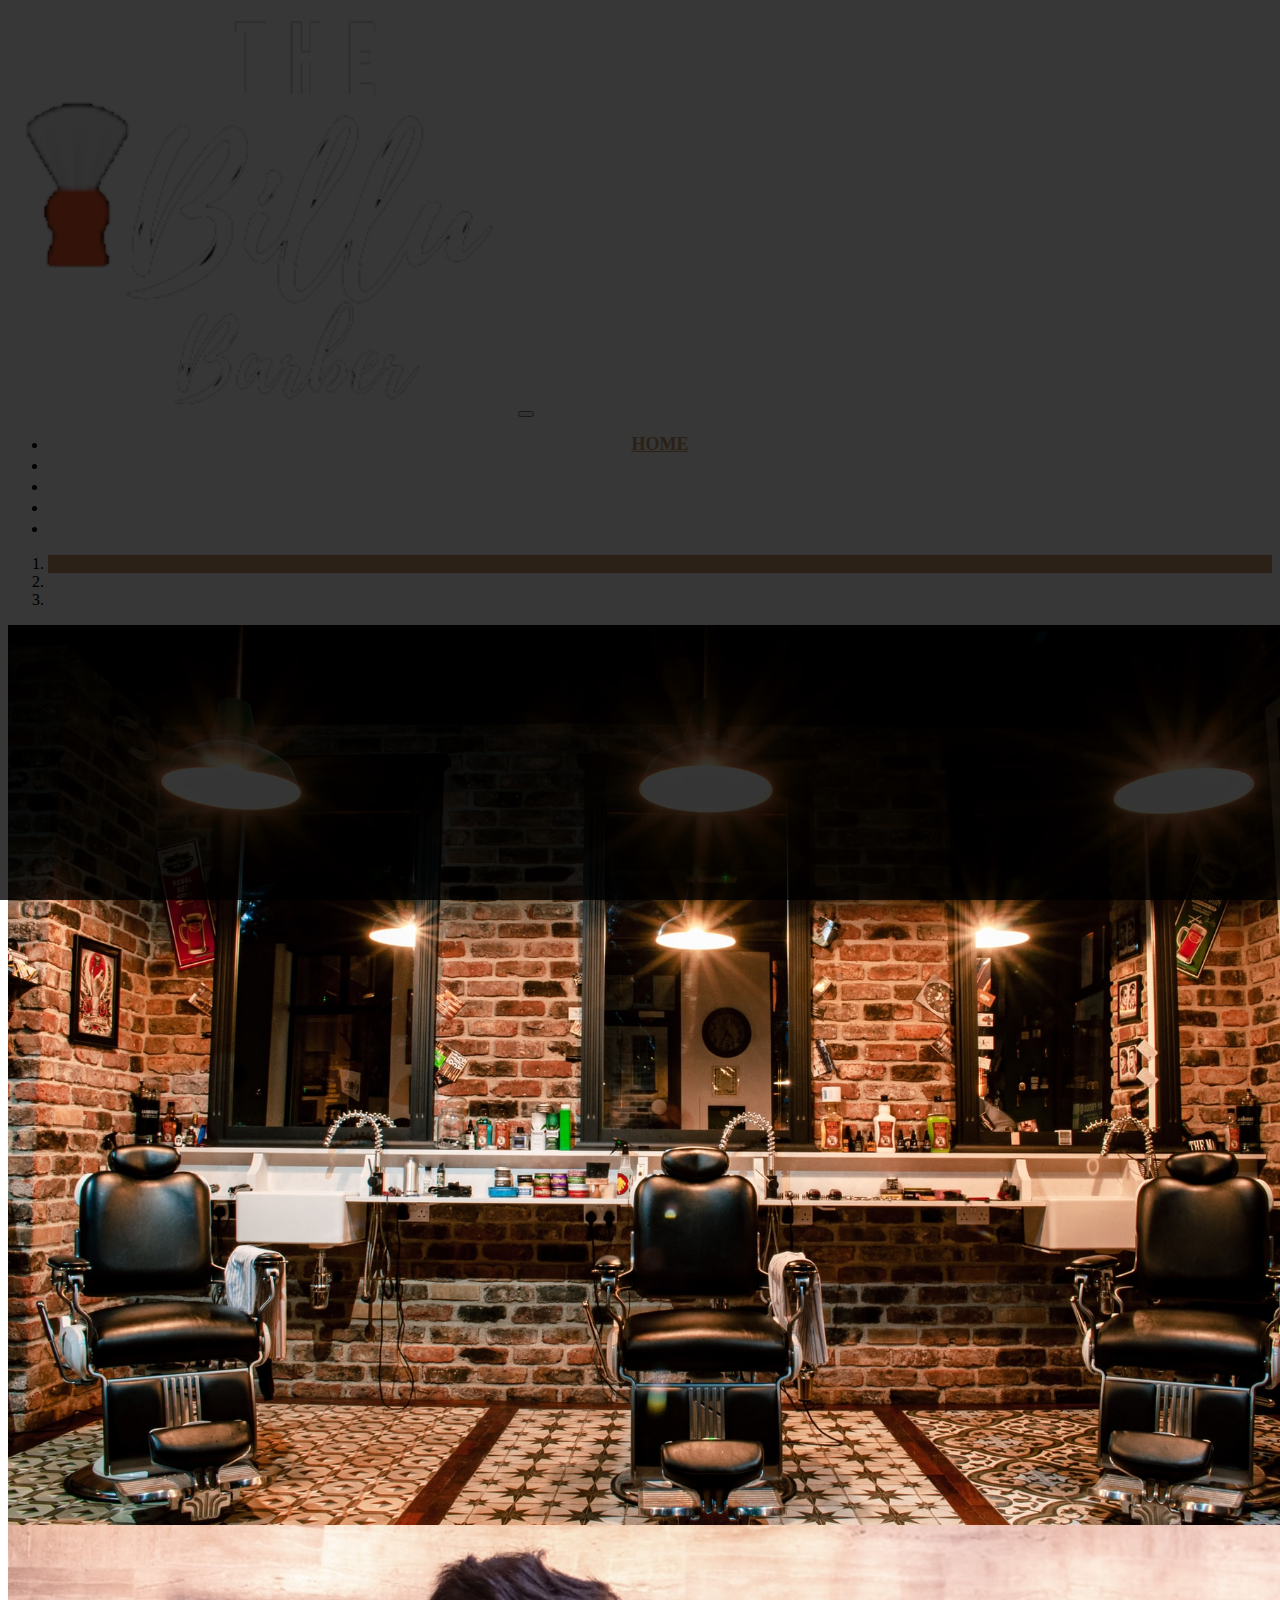
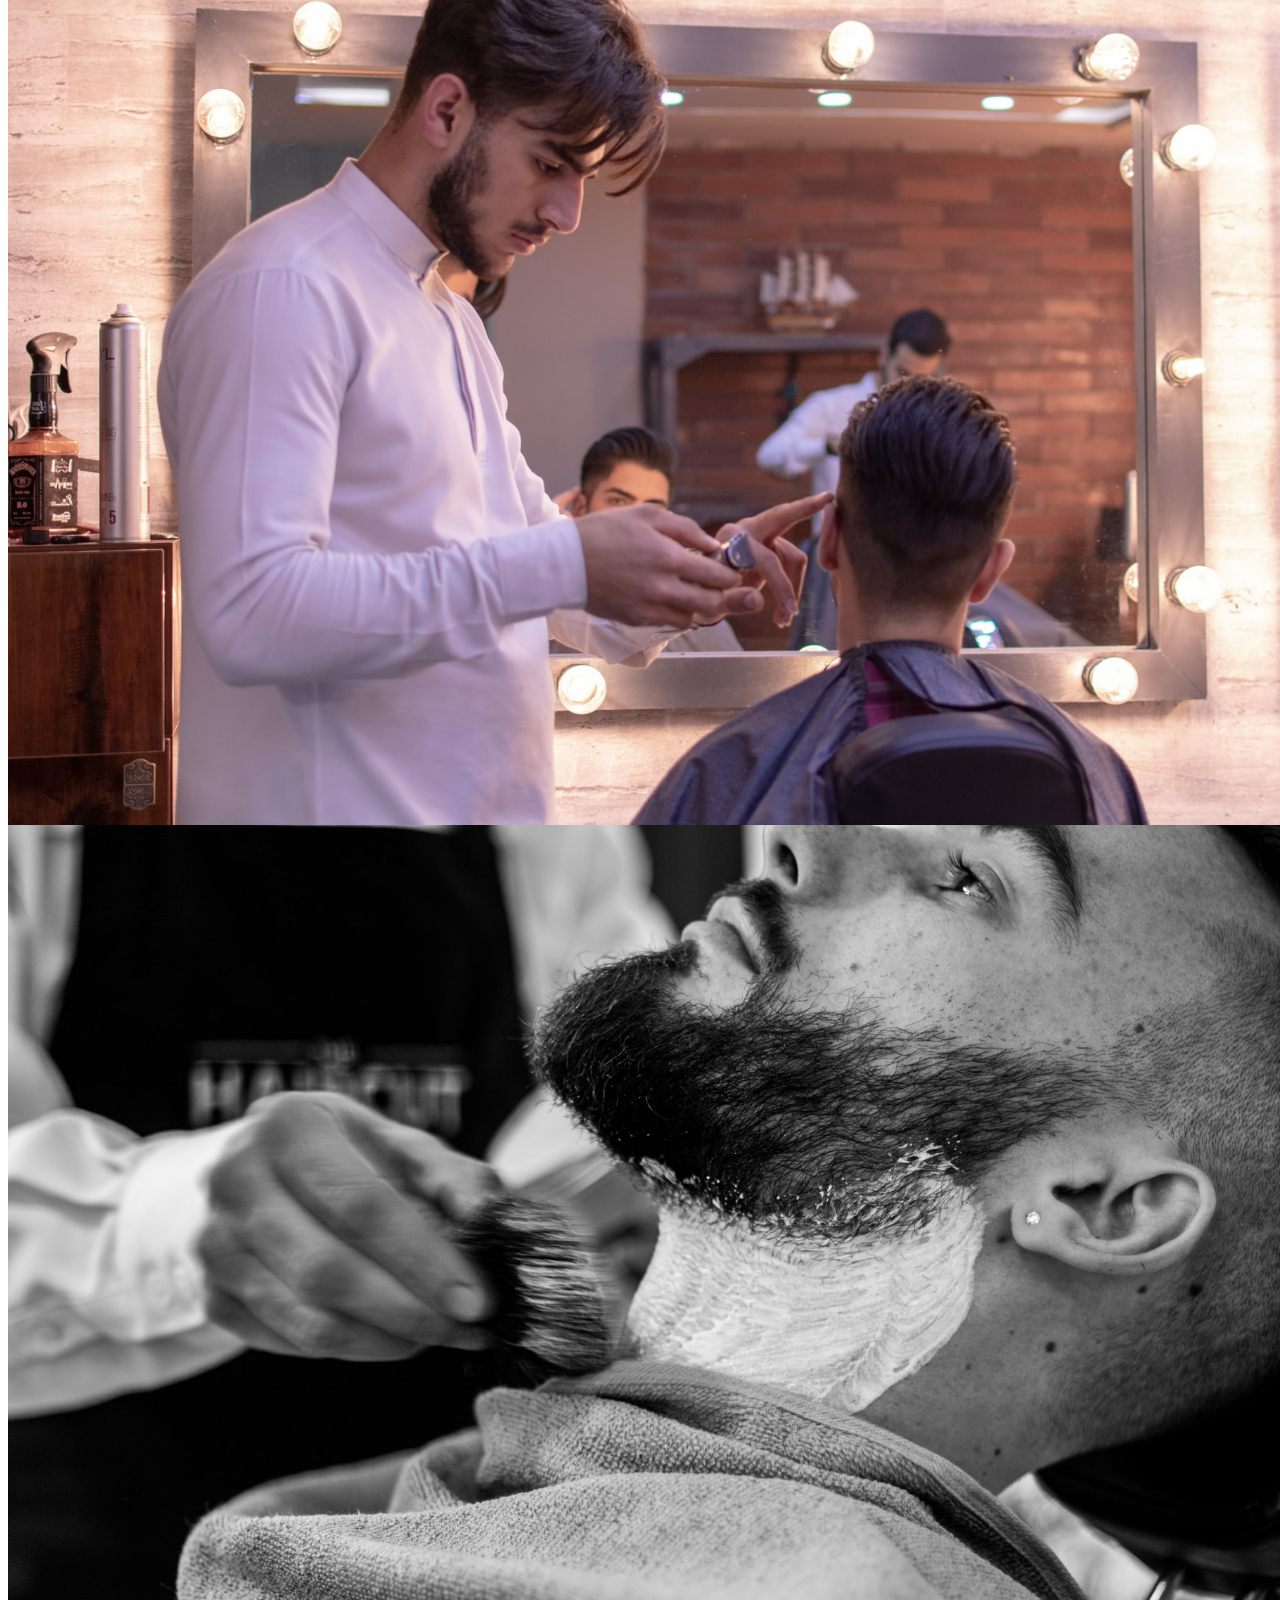
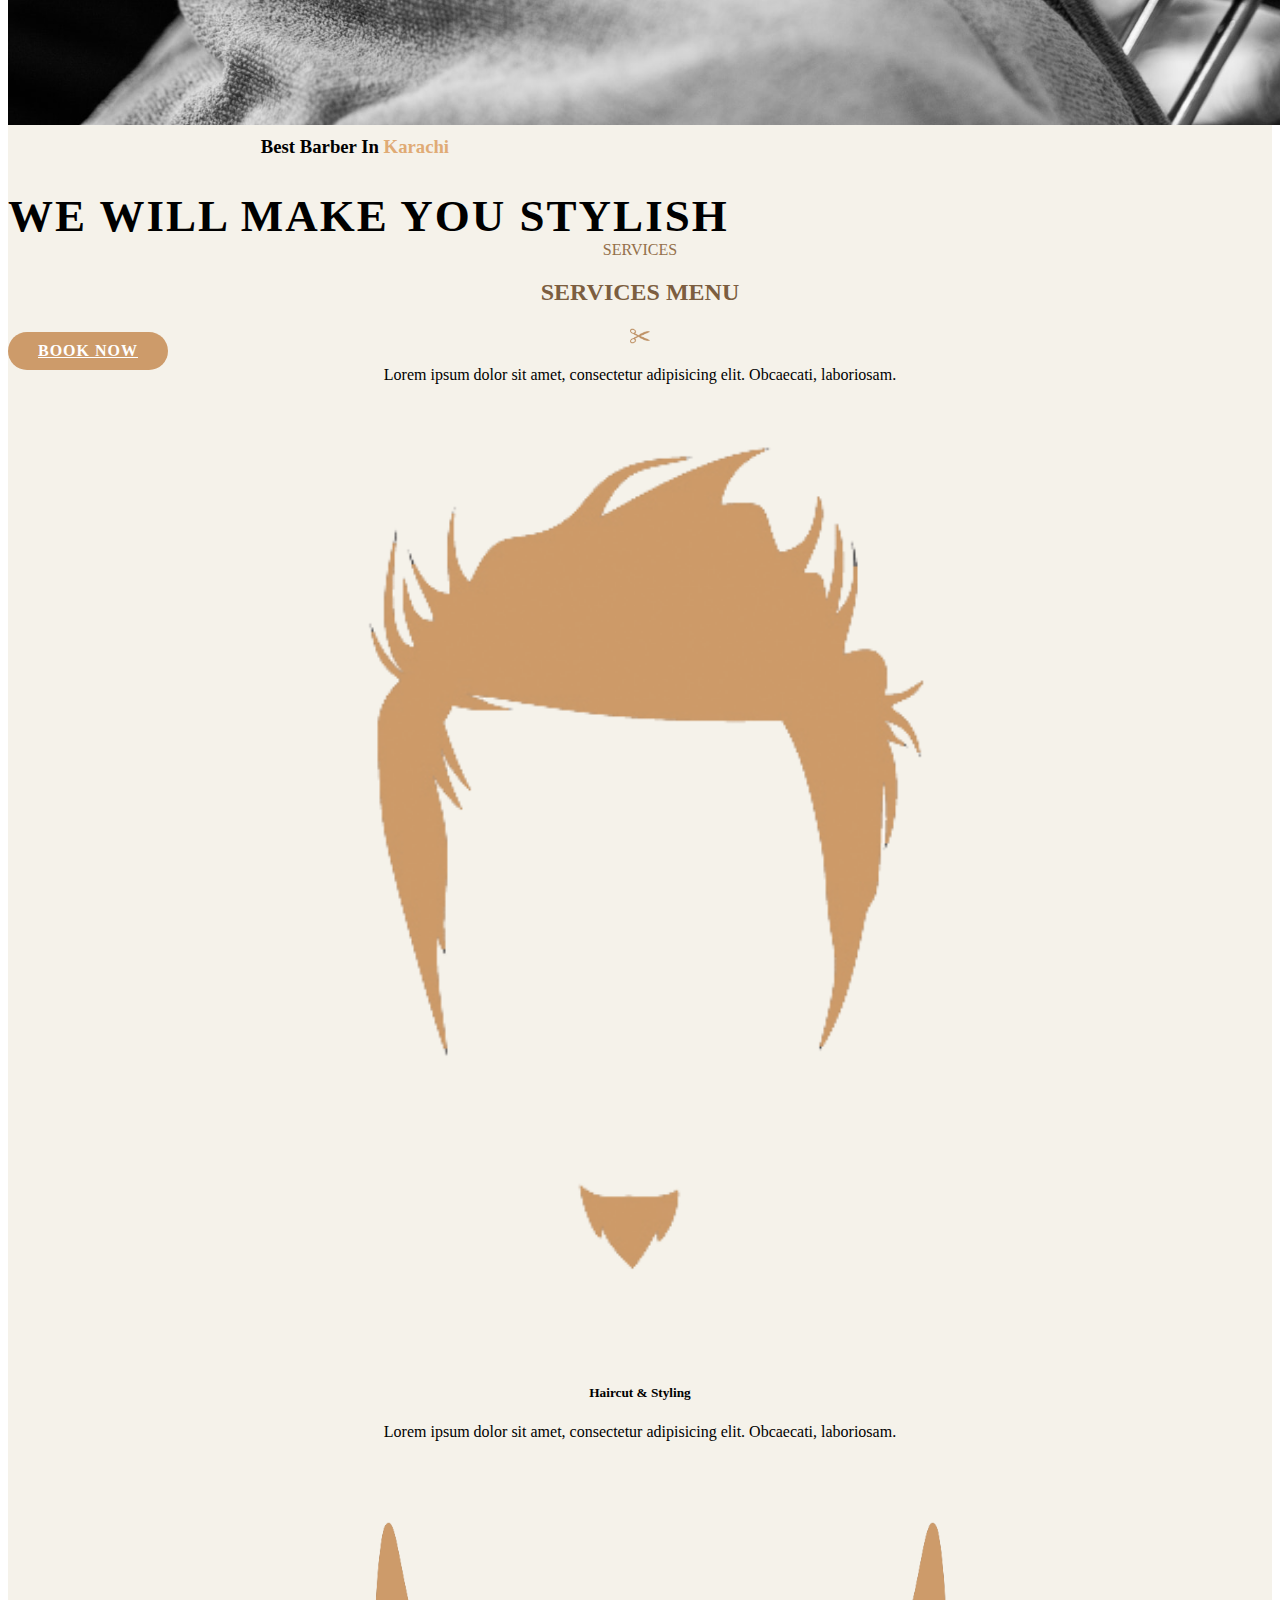
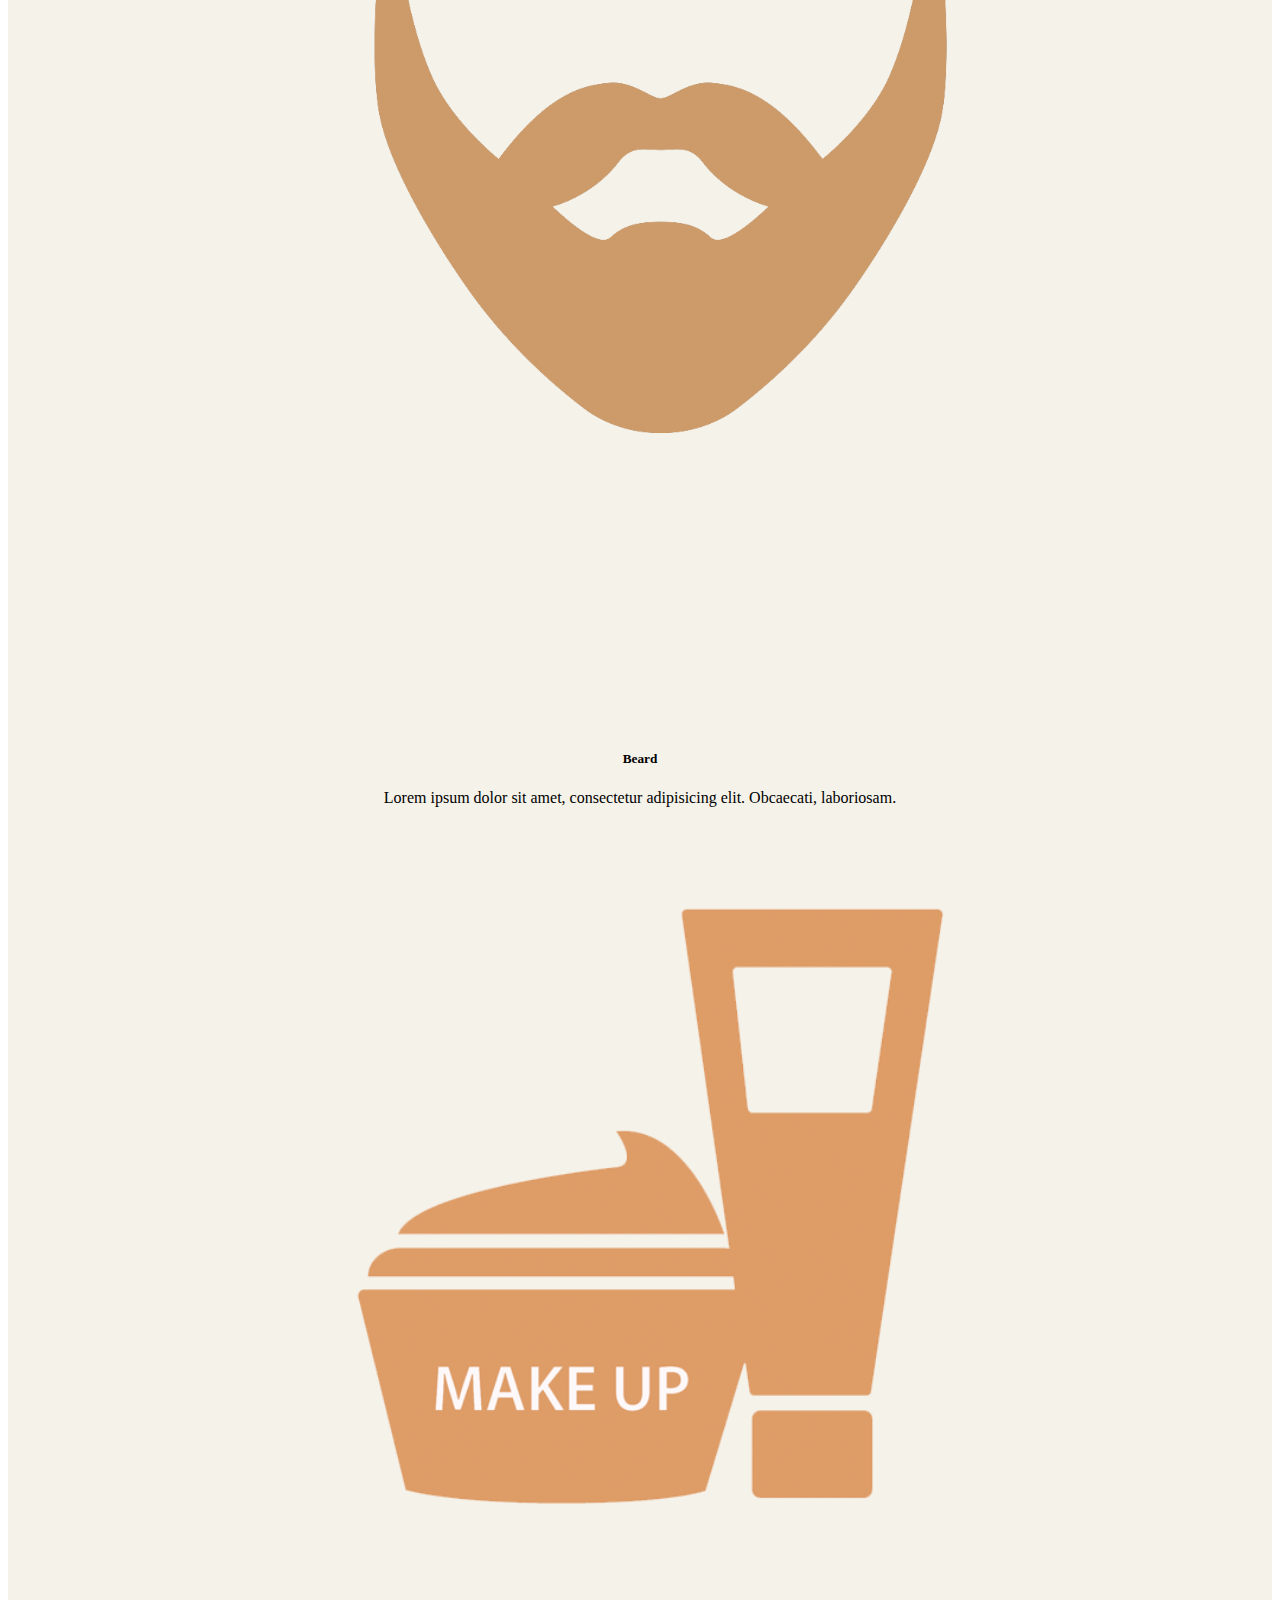
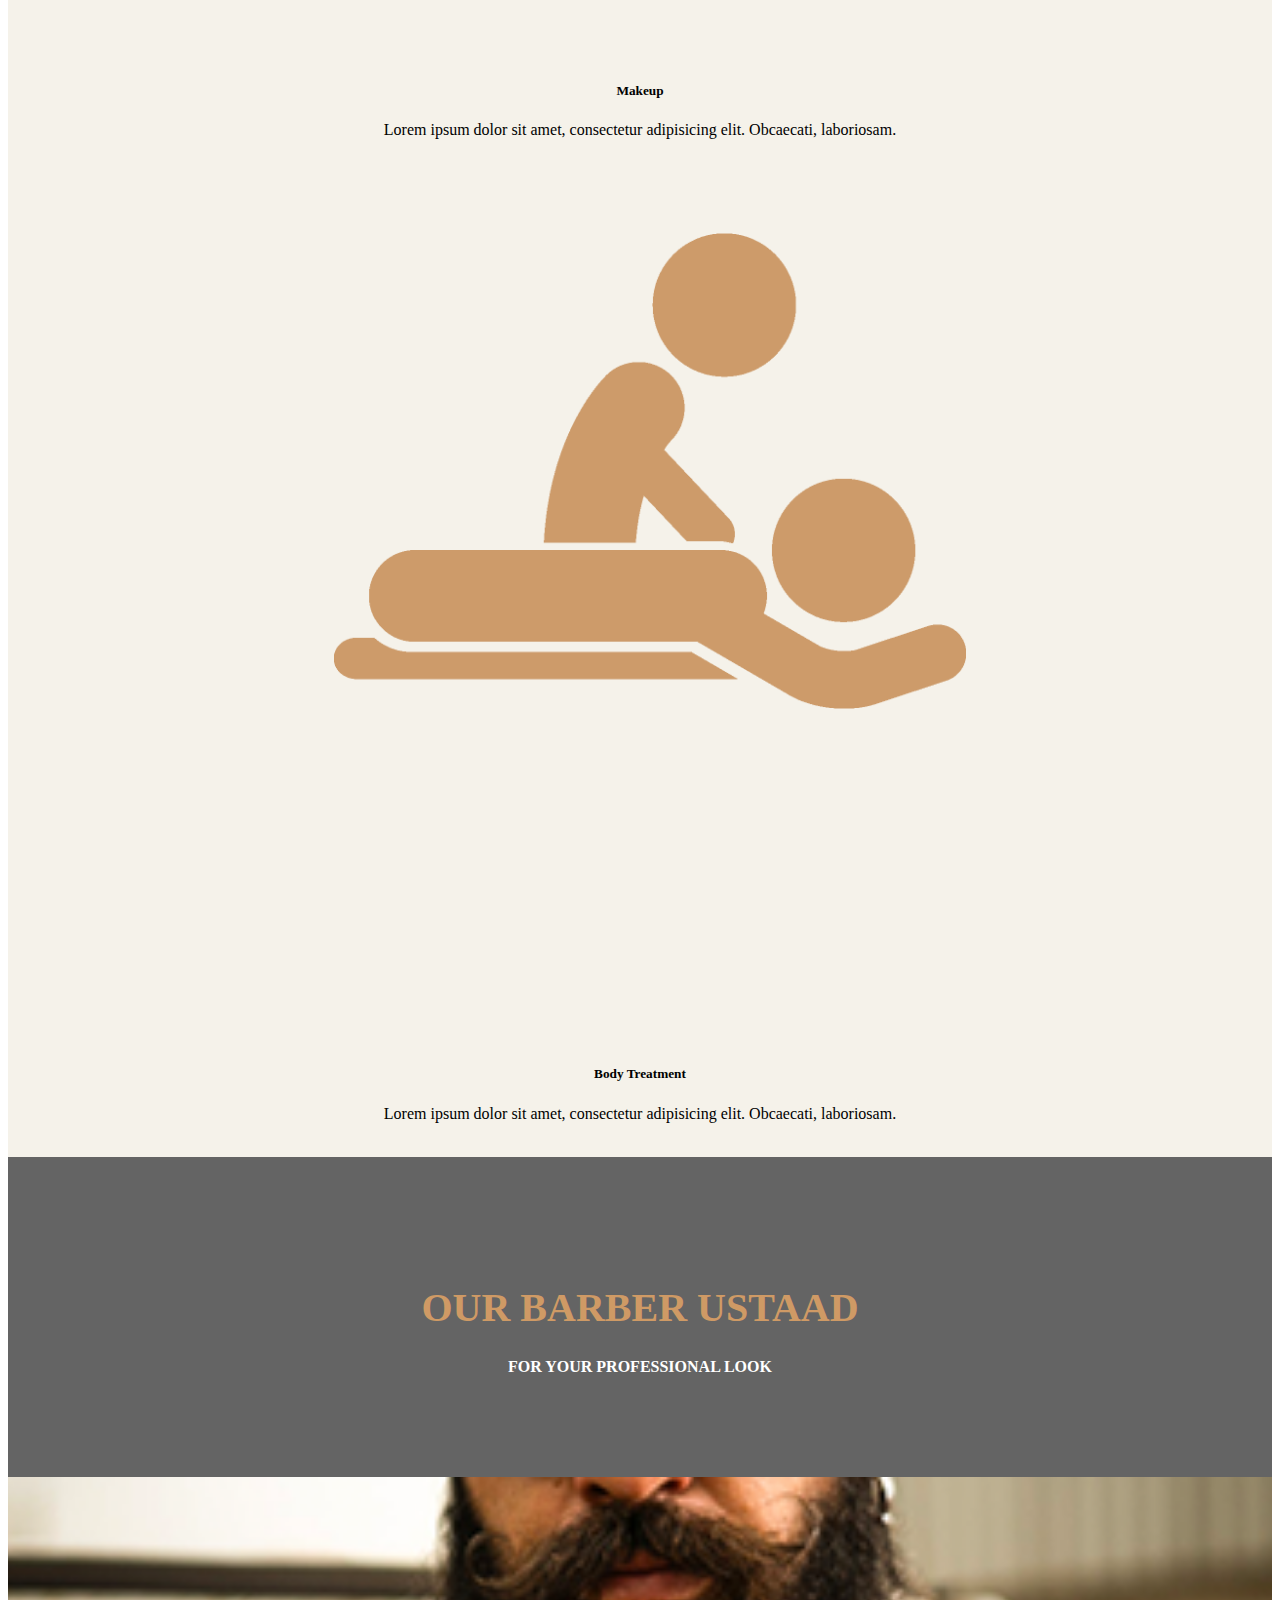
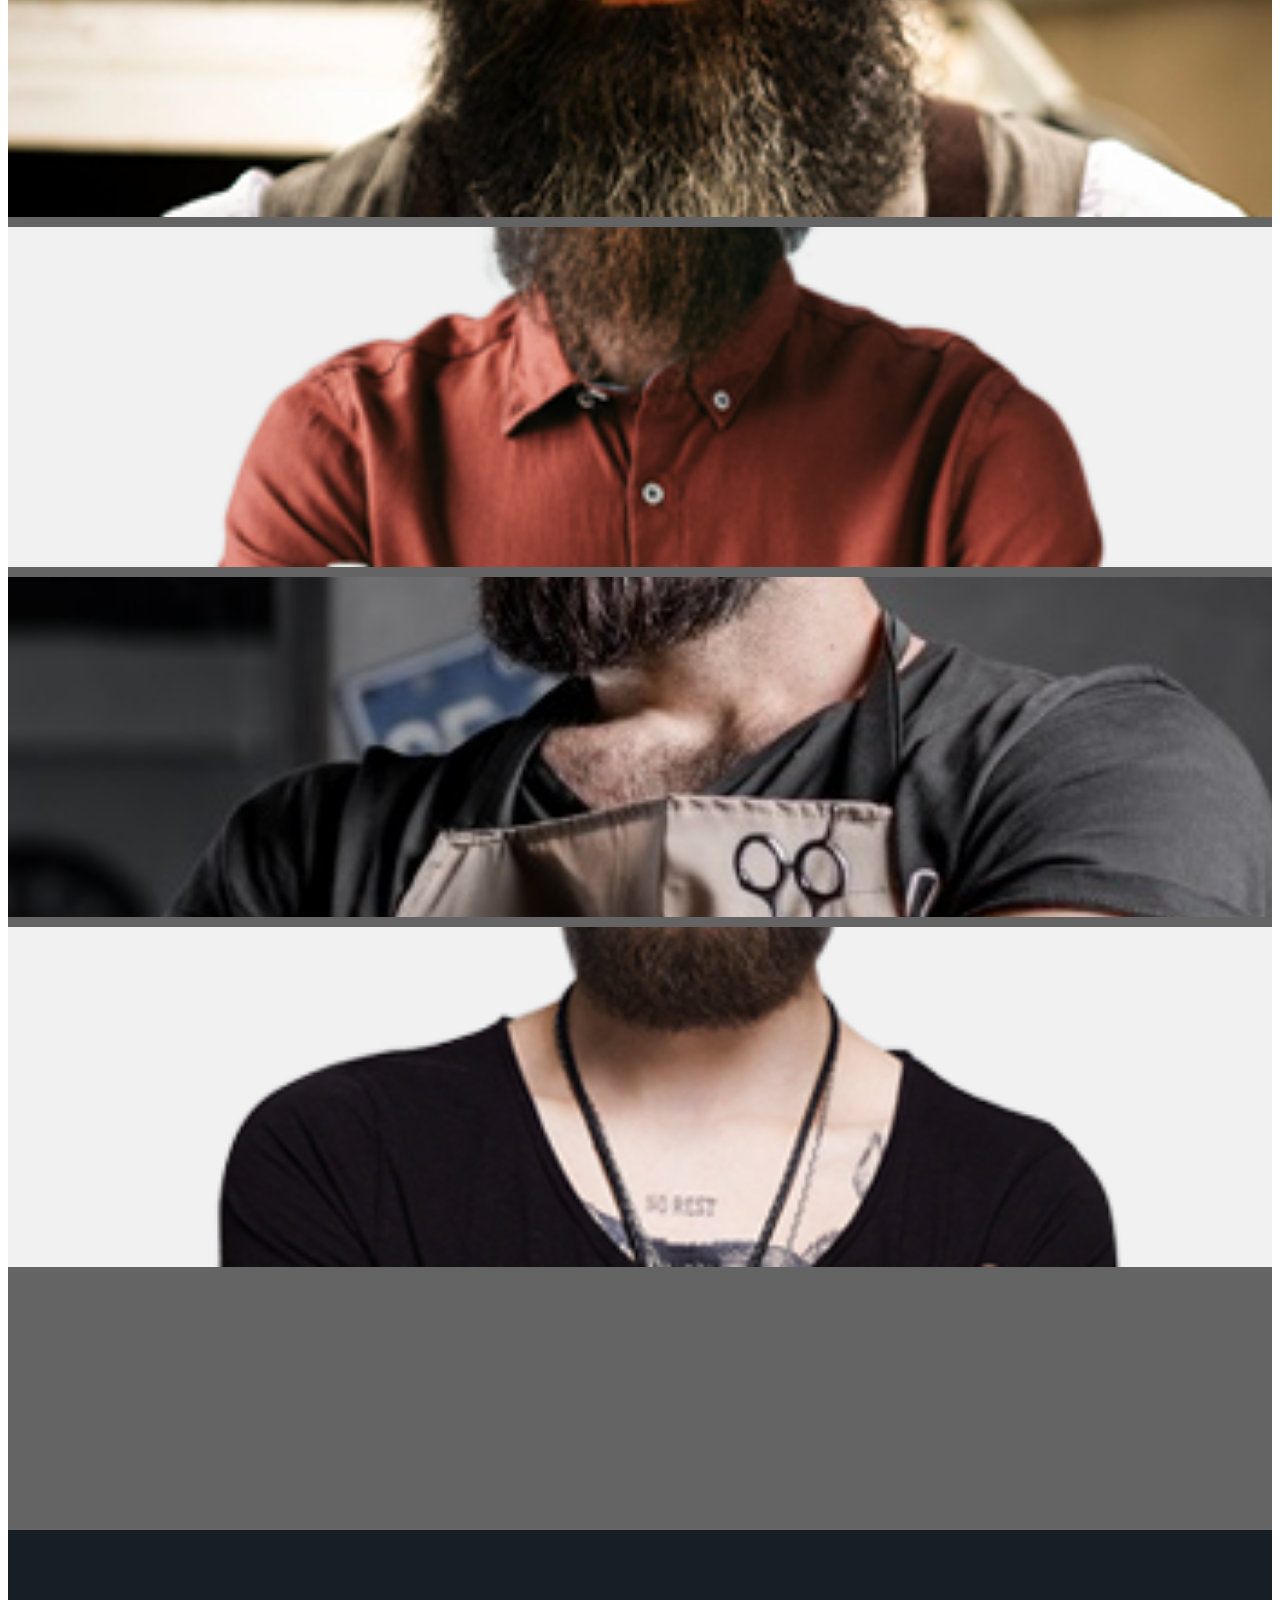
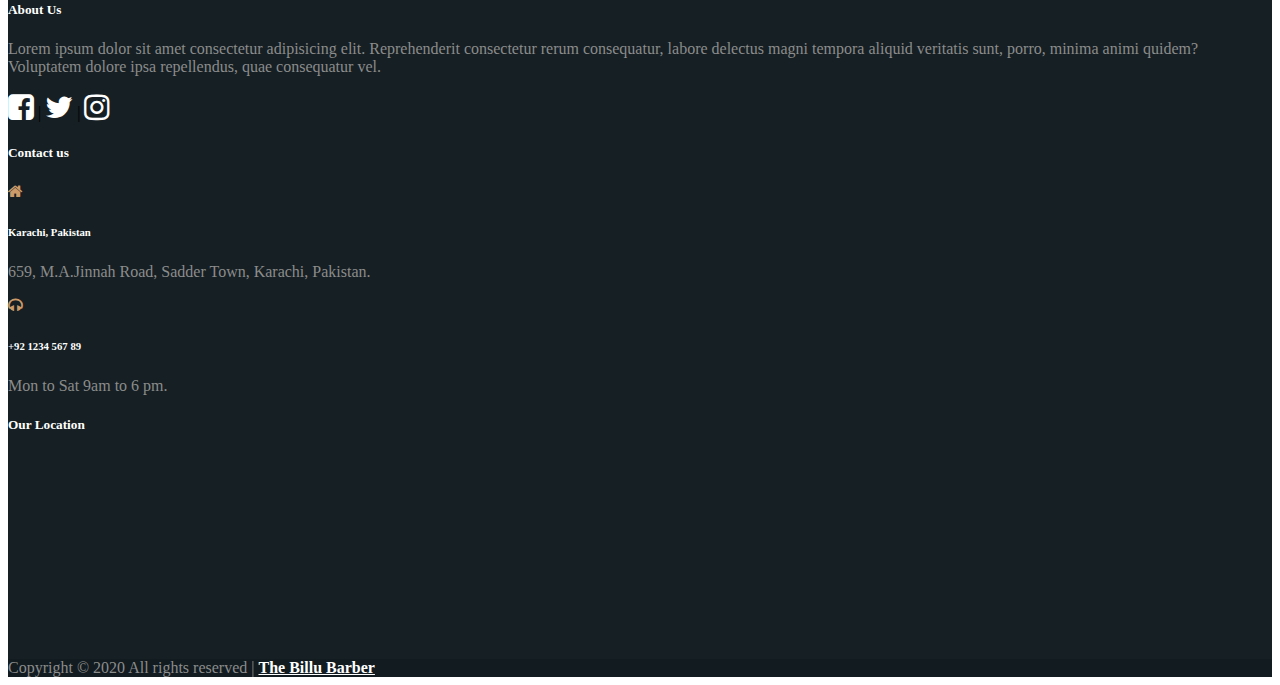
<file: index.html>
<!DOCTYPE html>
<html lang="en">
<head>
    <meta charset="UTF-8">
    <meta name="viewport" content="width=device-width, initial-scale=1.0">
    <title>The Billu Barber||Barber Shop</title>
    <link rel="stylesheet" href="https://stackpath.bootstrapcdn.com/bootstrap/4.5.0/css/bootstrap.min.css" integrity="sha384-9aIt2nRpC12Uk9gS9baDl411NQApFmC26EwAOH8WgZl5MYYxFfc+NcPb1dKGj7Sk" crossorigin="anonymous">
    <link rel="stylesheet" href="https://cdnjs.cloudflare.com/ajax/libs/animate.css/4.0.0/animate.min.css">
    <link rel="stylesheet" href="https://stackpath.bootstrapcdn.com/font-awesome/4.7.0/css/font-awesome.min.css">
    <link rel="stylesheet" href="resourse/style.css">

</head>
<body>
    
    
    <section>
        <header>
            <nav class="navbar navbar-expand-lg navbar-light bg-dark fixed-top">
                <div class="container">
                <a class="navbar-brand" href="#"><img src="resourse/images/logo-trans.png" style="width: 40%;" alt=""></a>
                <button class="navbar-toggler" type="button" data-toggle="collapse" data-target="#navbarSupportedContent" aria-controls="navbarSupportedContent" aria-expanded="false" aria-label="Toggle navigation">
                  <span class="navbar-toggler-icon"></span>
                </button>
              
                <div class="collapse navbar-collapse" id="navbarSupportedContent">
                  <ul class="navbar-nav ml-auto">
                    <li class="nav-item active">
                      <a class="nav-link" href="index.html">Home</a>
                    </li>
                    <li class="nav-item">
                      <a class="nav-link" href="about.html">About</a>
                    </li>
                    <li class="nav-item">
                      <a class="nav-link" href="service.html">Services & Pricing</a>
                    </li>
                    <li class="nav-item">
                      <a class="nav-link" href="gallery.html">Gallery</a>
                    </li>
                    <li class="nav-item">
                      <a class="nav-link" href="contact.html">Contact</a>
                    </li>
                    
                  </ul>
                 
                </div>
                </div>
            </nav>
  
            <div id="carouselExampleIndicators" class="carousel slide" data-ride="carousel">
                <ol class="carousel-indicators">
                  <li data-target="#carouselExampleIndicators" data-slide-to="0" class="active"></li>
                  <li data-target="#carouselExampleIndicators" data-slide-to="1"></li>
                  <li data-target="#carouselExampleIndicators" data-slide-to="2"></li>
                </ol>
                <div class="carousel-inner">
                  <div class="carousel-item active">
                    <img src="resourse/images/nathon-oski-EW_rqoSdDes-unsplash.jpg "  class="d-block w-100" id="slider" alt="...">
                    <div class="black-overlay"></div>

                    <div class="carousel-caption ">
                        <h3 class="animate__animated animate__bounceInRight" style="animation-delay: 1s;">WELCOME TO <span> THE BILLU BARBER</span></h3>
                        <h5 class="animate__animated animate__bounceInLeft" style="animation-delay: 2s;">WE ARE PROFESSIONAL CARE FOR YOUR HAIR</h5>
                        <P class="animate__animated animate__bounceInRight" style="animation-delay: 3s;"> <a href="#">Book Now</a></P>
                      </div>
                  </div>
                  <div class="carousel-item">
                    <img src="resourse/images/ashkan-forouzani-5LcO0dr8JhM-unsplash.jpg" class="d-block w-100" alt="...">
                    <div class="black-overlay"></div>
                    <div class="carousel-caption ">
                        <h3 class="animate__animated animate__bounceInDown" style="animation-delay: 1s;">Best Barber In <span> Your Town</span></h3>
                        <h5 class="animate__animated animate__fadeInUp" style="animation-delay: 2s;">Professional Care</h5>
                        <P class="animate__animated animate__zoomIn" style="animation-delay: 3s;"><a href="#">Book Now</a></P>
                      </div>
                  </div>
                  <div class="carousel-item">
                    <img src="resourse/images/arthur-humeau-Twd3yaqA2NM-unsplash.jpg" class="d-block w-100" alt="...">
                    <div class="black-overlay"></div>
                    <div class="carousel-caption ">
                        <h3 class="animate__animated animate__zoomIn" style="animation-delay: 1s;">Best Barber In <span> Karachi</span></h3>
                        <h5 class="animate__animated animate__fadeInLeft" style="animation-delay: 2s;">We will make you stylish</h5>
                        <P class="animate__animated animate__zoomIn" style="animation-delay: 3s;"><a href="#">Book Now</a></P>
                      </div>
                  </div>
                </div>
                <a class="carousel-control-prev" href="#carouselExampleIndicators" role="button" data-slide="prev">
                  <span class="carousel-control-prev-icon" aria-hidden="true"></span>
                  <span class="sr-only">Previous</span>
                </a>
                <a class="carousel-control-next" href="#carouselExampleIndicators" role="button" data-slide="next">
                  <span class="carousel-control-next-icon" aria-hidden="true"></span>
                  <span class="sr-only">Next</span>
                </a>
              </div>

        </header>
    </section>


    <!-- service section start here -->
    <!-- service section start here -->


    <section class="services">
      <div class="container">
        <div class="service-heading">
        <p class="service">SERVICES</p>
      <h2 class="service-menu">SERVICES MENU</h2>
    <center><img src="resourse/images/scissors.png" width="20px" alt="scissors"></center>
    <center><p> Lorem ipsum dolor sit amet, consectetur adipisicing elit. Obcaecati, laboriosam.</p></center>
        </div>
      </div>

      <!-- service contant image and text  -->
      <div class="service-contant">
      <div class="container">
        <div class="row">
          <div class="col-md-3 .col-lg-3 	.col-sm-12 work">
            <img src="resourse/images/hair1.png" style="width:50%; margin-bottom: 5%;" alt="">
            <h5>Haircut & Styling</h5>
            <p>Lorem ipsum dolor sit amet, consectetur adipisicing elit. Obcaecati, laboriosam.</p>
          </div>
          <div class="col-md-3 .col-lg-3 	.col-sm-12 work">
            <img src="resourse/images/beard.png" style="width:50%; margin-bottom: 20%;" alt="">
            <h5>Beard</h5>
            <p>Lorem ipsum dolor sit amet, consectetur adipisicing elit. Obcaecati, laboriosam.</p>
          </div>
          <div class="col-md-3 .col-lg-3 	.col-sm-12 work">
            <img src="resourse/images/makeup.png" style="width:50%; margin-bottom: 10%;" alt="">
            <h5>Makeup</h5>
            <p>Lorem ipsum dolor sit amet, consectetur adipisicing elit. Obcaecati, laboriosam.</p>
          </div>
          <div class="col-md-3 .col-lg-3 	.col-sm-12 work">
            <img src="resourse/images/massage.png" style="width:50%; margin-bottom: 20%;" alt="">
            <h5>Body Treatment</h5>
            <p>Lorem ipsum dolor sit amet, consectetur adipisicing elit. Obcaecati, laboriosam.</p>
          </div>
        </div>
      </div>
    </div>
    </section>




    <!-- team section start here -->
    <!-- team section start here -->

    <section class="team">
      <div class="team-background">
        <div class="black-overlay2">
      <div class="container teams">
        <h1>Our Barber Ustaad</h1>
        <h4>For Your Professional Look</h4>
        <div class="row">
            <div class="col-md-3 col-sm-6 ">
                <div class="single-team">
                    <div class="team-img one">
                        <div class="img-area"></div>
                    </div>
                    <div class="team-text">
                        <h2>Faisal Ustaad</h2>
                        <h4>Hair & Beard Specialist</h4>
                        <p>Lorem ipsum dolor sit amet, consectetur adipisicing elit.</p>
                        <a href=""><i class="fa fa-facebook-square" aria-hidden="true"></i></a> |
                        <a href=""><i class="fa fa-twitter" aria-hidden="true"></i></a> |
                        <a href=""><i class="fa fa-instagram" aria-hidden="true"></i></a> 
                        
                    </div>
                </div>
            </div>
            <div class="col-md-3 col-sm-6 ">
                <div class="single-team">
                    <div class="team-img two">
                        <div class="img-area"></div>
                    </div>
                    <div class="team-text">
                        <h2>Amjad Bhai</h2>
                        <h4>Beard Specialist</h4>
                        <p>Lorem ipsum dolor sit amet, consectetur adipisicing elit.</p>
                        <a href=""><i class="fa fa-facebook-square" aria-hidden="true"></i></a> |
                        <a href=""><i class="fa fa-twitter" aria-hidden="true"></i></a> |
                        <a href=""><i class="fa fa-instagram" aria-hidden="true"></i></a> 
                    </div>
                </div>
            </div>
            <div class="col-md-3 col-sm-6">
                <div class="single-team">
                    <div class="team-img three">
                        <div class="img-area"></div>
                    </div>
                    <div class="team-text">
                        <h2>Umair Chotu</h2>
                        <h4>Hair Stylist</h4>
                        <p>Lorem ipsum dolor sit amet, consectetur adipisicing elit.</p>
                        <a href=""><i class="fa fa-facebook-square" aria-hidden="true"></i></a> |
                        <a href=""><i class="fa fa-twitter" aria-hidden="true"></i></a> |
                        <a href=""><i class="fa fa-instagram" aria-hidden="true"></i></a> 
                    </div>
                </div>
            </div>
            <div class="col-md-3 col-sm-6">
                <div class="single-team">
                    <div class="team-img four">
                        <div class="img-area"></div>
                    </div>
                    <div class="team-text">
                        <h2>Haris Bhai</h2>
                        <h4>Beard Specialist</h4>
                        <p>Lorem ipsum dolor sit amet, consectetur adipisicing elit.</p>
                        <a href=""><i class="fa fa-facebook-square" aria-hidden="true"></i></a> |
                        <a href=""><i class="fa fa-twitter" aria-hidden="true"></i></a> |
                        <a href=""><i class="fa fa-instagram" aria-hidden="true"></i></a> 
                    </div>
                </div>
            </div>
        </div>
    </div>
    </div>
    </div>
    </section>
   



    <!-- footer section start here -->
    <!-- footer section start here -->

    <section class="footer">
      <!-- Footer -->
<footer class="page-footer font-small blue pt-4">

  <!-- Footer Links -->
  <div class="container text-center text-md-left">

    <!-- Grid row -->
    <div class="row">

      <!-- Grid column -->
      <div class="col-md-4 ">

        <!-- Content -->
        <h5 class="text">About Us</h5>
        <p>Lorem ipsum dolor sit amet consectetur adipisicing elit.
          Reprehenderit consectetur rerum consequatur, labore delectus magni tempora aliquid veritatis sunt,
          porro, minima animi quidem? Voluptatem dolore ipsa repellendus, quae consequatur vel.</p>
          <a href=""><i class="fa fa-facebook-square" aria-hidden="true"></i></a> |
          <a href=""><i class="fa fa-twitter" aria-hidden="true"></i></a> |
          <a href=""><i class="fa fa-instagram" aria-hidden="true"></i></a> 
      </div>
      <!-- Grid column -->

      

      <!-- Grid column -->
      <div class="col-md-4">

        <!-- Links -->
        <h5 class="text">Contact us</h5>
        <i class="fa fa-home" aria-hidden="true" ></i>
        <h6>Karachi, Pakistan</h6>
        <p>659, M.A.Jinnah Road, Sadder Town, Karachi, Pakistan.</p>


        <i class="fa fa-headphones" aria-hidden="true"></i>
        <h6>+92 1234 567 89</h6>
        <p>Mon to Sat 9am to 6 pm.</p>

      </div>
      <!-- Grid column -->

      <!-- Grid column -->
      <div class="col-md-4">

        <!-- Links -->
        <h5 class="text">Our Location</h5>

        <iframe src="https://www.google.com/maps/embed?pb=!1m18!1m12!1m3!1d14480.133657317323!2d67.02038658279767!3d24.86270833175099!2m3!1f0!2f0!3f0!3m2!1i1024!2i768!4f13.1!3m3!1m2!1s0x3eb33e6d06bea525%3A0xca5759c73e8b99ce!2sSaddar%20Karachi%2C%20Karachi%20City%2C%20Sindh%2C%20Pakistan!5e0!3m2!1sen!2s!4v1590602035695!5m2!1sen!2s" width="100%" height="100%"  frameborder="0" style="border:0;" allowfullscreen="" aria-hidden="false" tabindex="0"></iframe>

      </div>
      <!-- Grid column -->

    </div>
    <!-- Grid row -->

  </div>
  <!-- Footer Links -->
</section>
  <!-- Copyright -->
  <div class="footer-copyright text-center py-3">
    Copyright © 2020 All rights reserved | 
    <a href="#"> The Billu Barber</a>
  </div>
  <!-- Copyright -->

</footer>
<!-- Footer -->
    




    <script src="https://code.jquery.com/jquery-3.5.1.slim.min.js" integrity="sha384-DfXdz2htPH0lsSSs5nCTpuj/zy4C+OGpamoFVy38MVBnE+IbbVYUew+OrCXaRkfj" crossorigin="anonymous"></script>
    <script src="https://cdn.jsdelivr.net/npm/popper.js@1.16.0/dist/umd/popper.min.js" integrity="sha384-Q6E9RHvbIyZFJoft+2mJbHaEWldlvI9IOYy5n3zV9zzTtmI3UksdQRVvoxMfooAo" crossorigin="anonymous"></script>
    <script src="https://stackpath.bootstrapcdn.com/bootstrap/4.5.0/js/bootstrap.min.js" integrity="sha384-OgVRvuATP1z7JjHLkuOU7Xw704+h835Lr+6QL9UvYjZE3Ipu6Tp75j7Bh/kR0JKI" crossorigin="anonymous"></script>

    <!-- script for change navbar color on scroll  -->
    <script>
      $(window).scroll(function(){
      $('nav').toggleClass('scrolled', $(this).scrollTop() > 500);
      });
    </script>

</body>
</html>
</file>
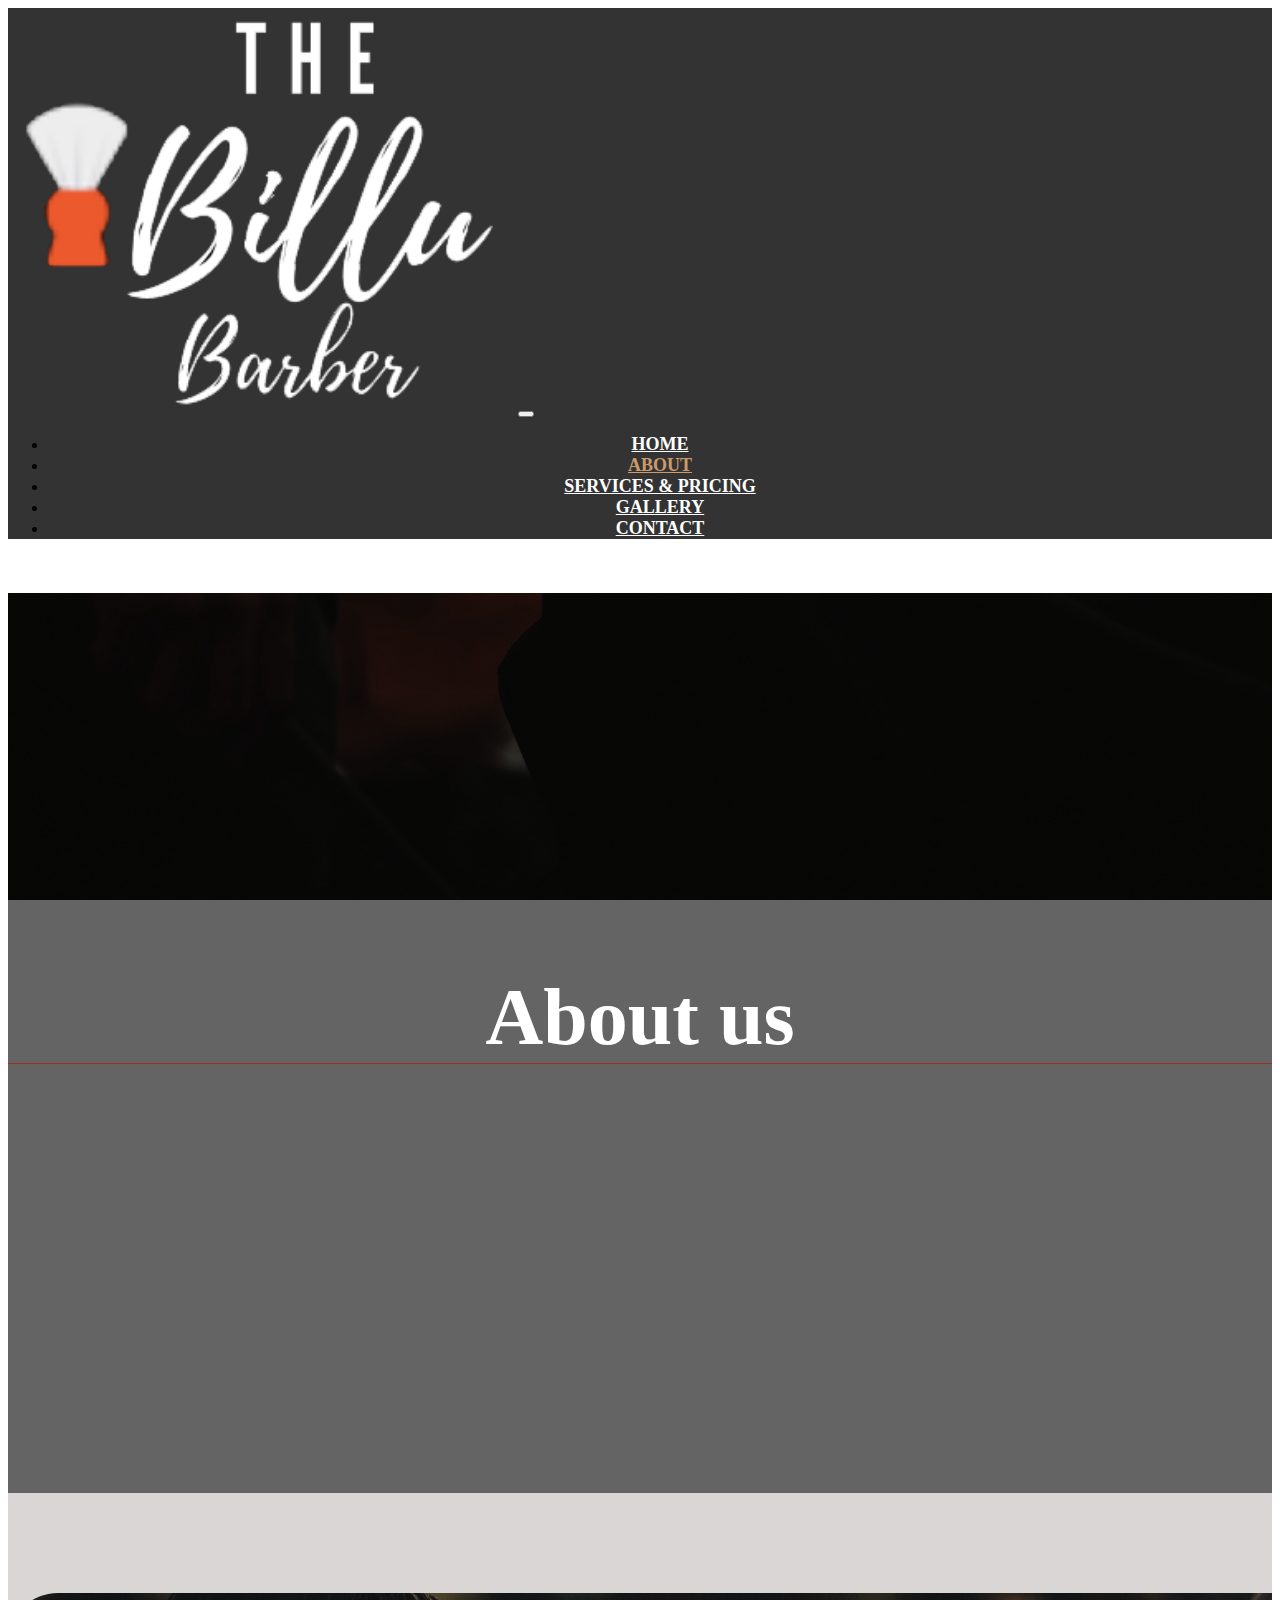
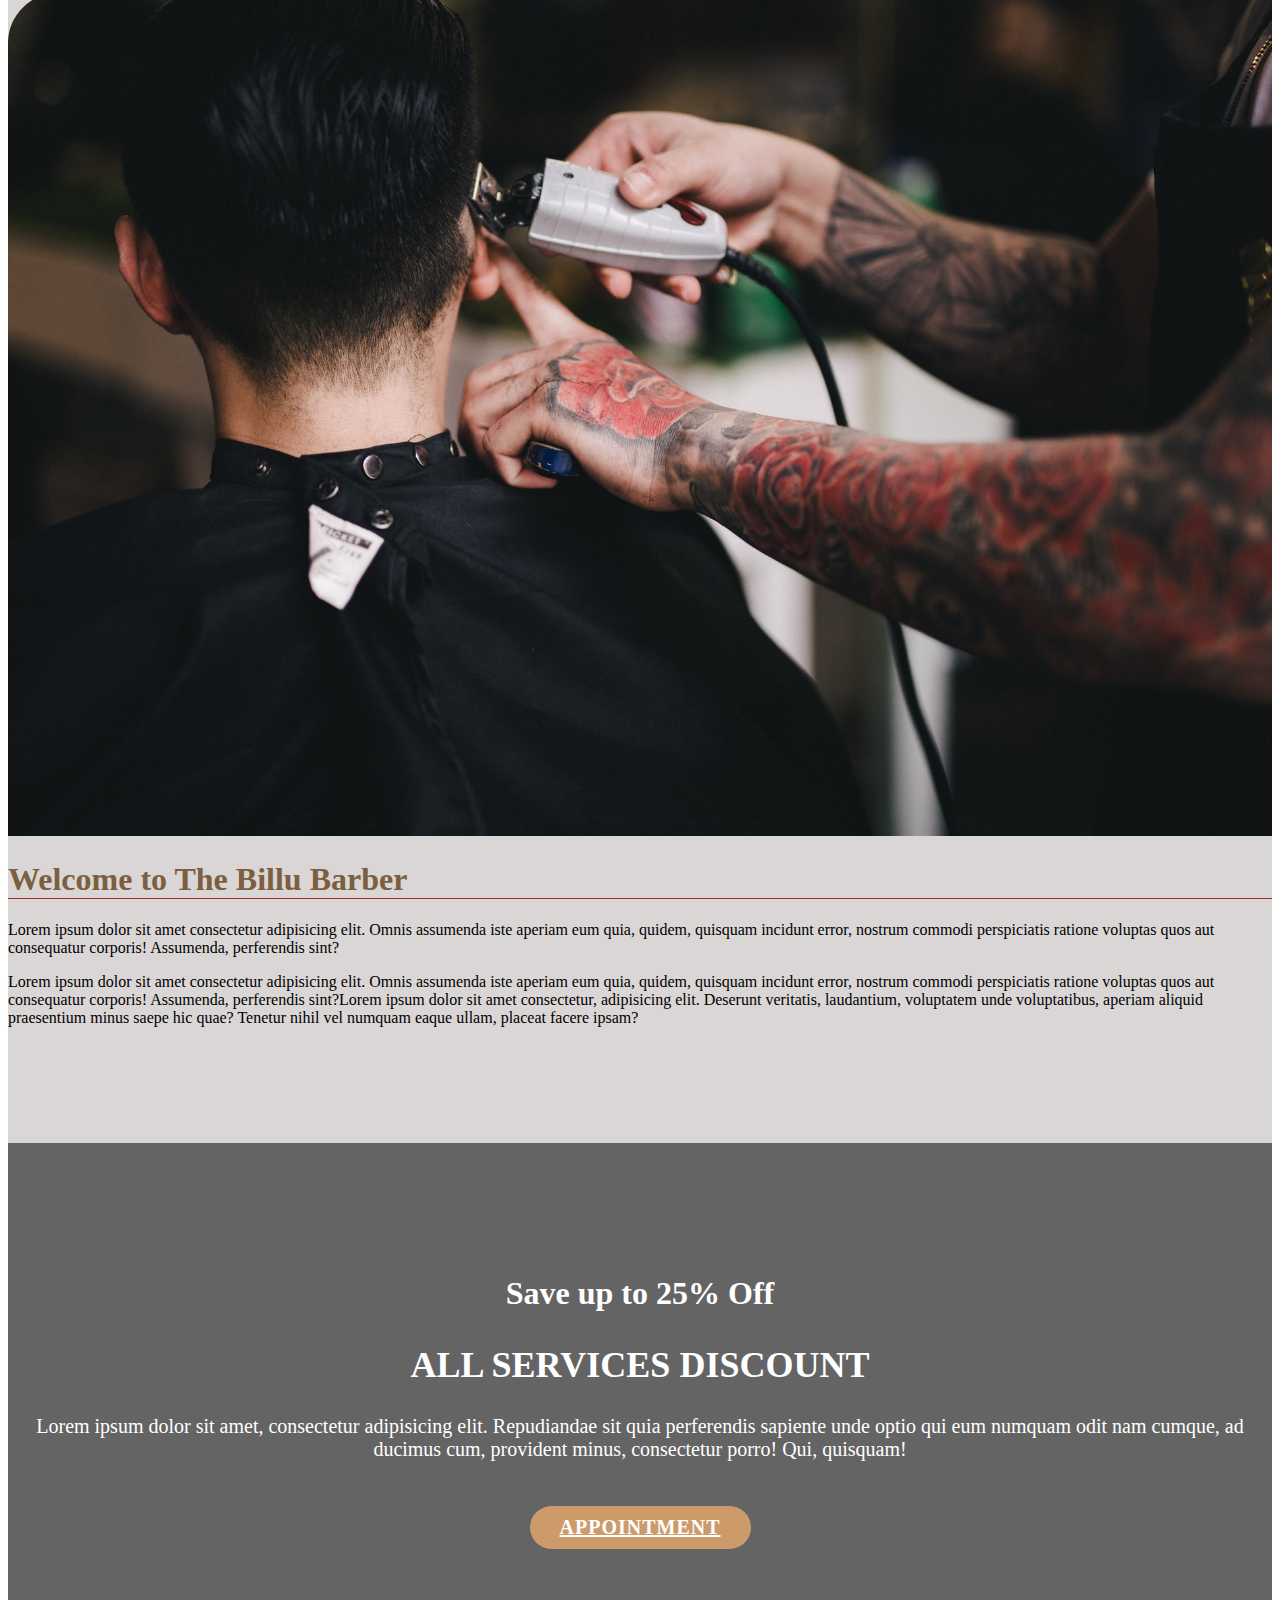
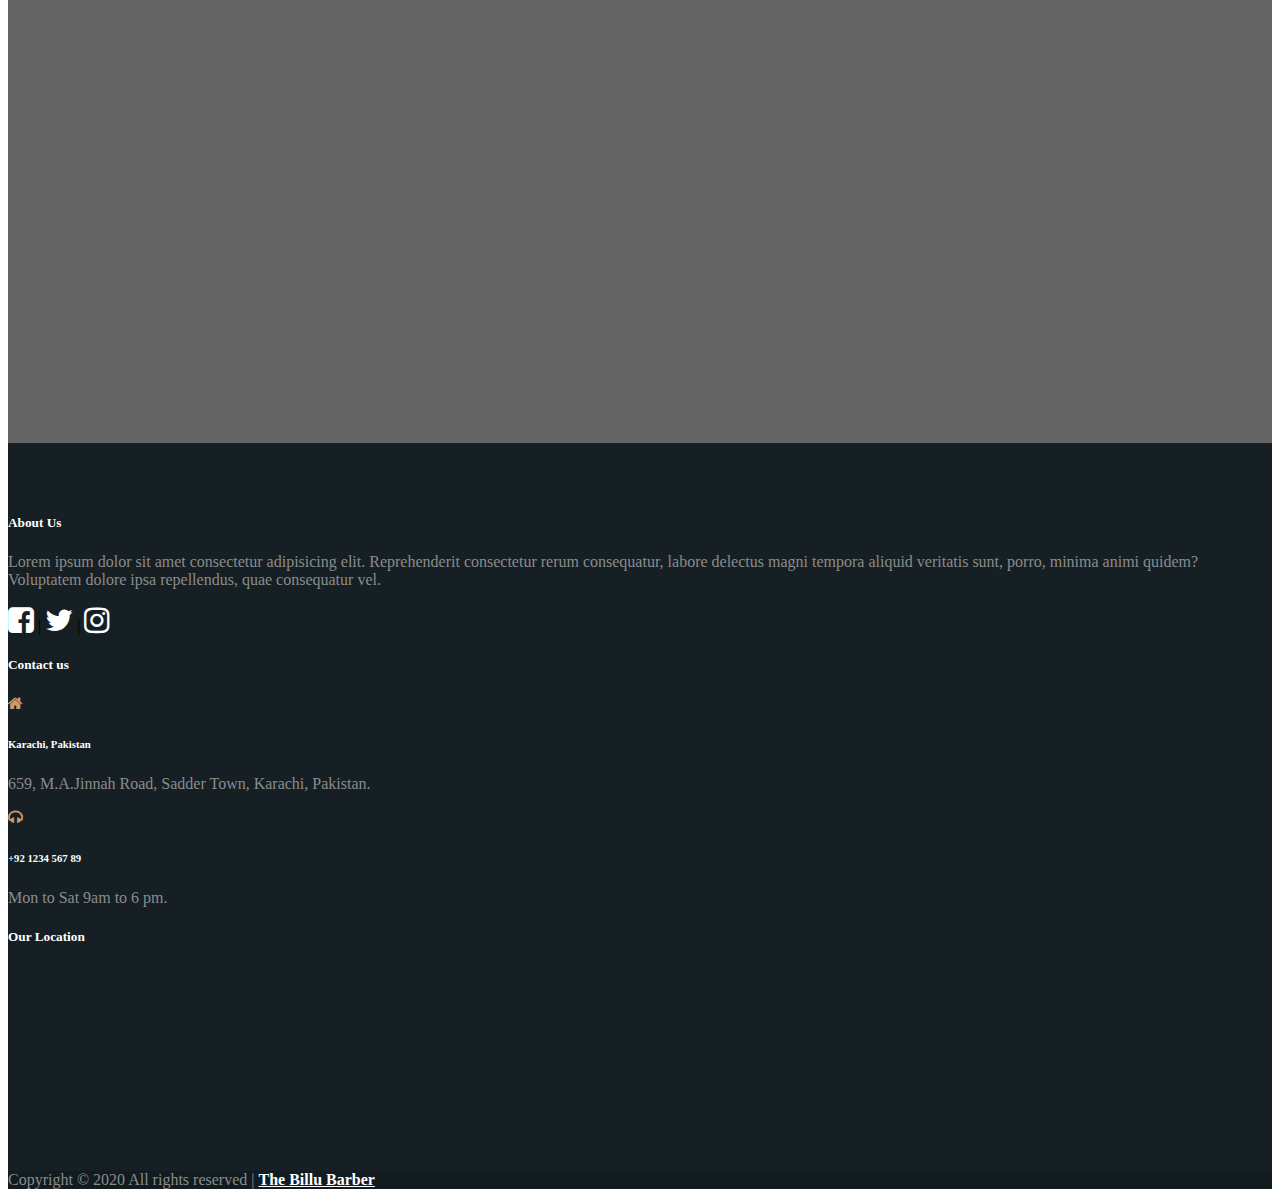
<file: about.html>
<!doctype html>
<html lang="en">
  <head>
    <!-- Required meta tags -->
    <meta charset="utf-8">
    <meta name="viewport" content="width=device-width, initial-scale=1, shrink-to-fit=no">

    <!-- Bootstrap CSS -->
    <link rel="stylesheet" href="https://stackpath.bootstrapcdn.com/bootstrap/4.5.0/css/bootstrap.min.css" integrity="sha384-9aIt2nRpC12Uk9gS9baDl411NQApFmC26EwAOH8WgZl5MYYxFfc+NcPb1dKGj7Sk" crossorigin="anonymous">
    <link rel="stylesheet" href="https://cdnjs.cloudflare.com/ajax/libs/animate.css/4.0.0/animate.min.css">
    <link rel="stylesheet" href="https://stackpath.bootstrapcdn.com/font-awesome/4.7.0/css/font-awesome.min.css">
    <link rel="stylesheet" href="resourse/about.css">
    <link rel="stylesheet" href="resourse/nav.css">
    <link rel="stylesheet" href="resourse/footer.css">

    <title>About Us || The Billu Barber</title>
  </head>
  <body>
    
    <section>
      <header>
        <nav class="navbar navbar-expand-lg navbar-light bg-dark">
          <div class="container">
          <a class="navbar-brand" href="#"><img src="resourse/images/logo-trans.png" style="width: 40%;" alt=""></a>
          <button class="navbar-toggler" type="button" data-toggle="collapse" data-target="#navbarSupportedContent" aria-controls="navbarSupportedContent" aria-expanded="false" aria-label="Toggle navigation">
            <span class="navbar-toggler-icon"></span>
          </button>
        
          <div class="collapse navbar-collapse" id="navbarSupportedContent">
            <ul class="navbar-nav ml-auto">
              <li class="nav-item ">
                <a class="nav-link" href="index.html">Home</a>
              </li>
              <li class="nav-item active">
                <a class="nav-link" href="about.html">About</a>
              </li>
              <li class="nav-item">
                <a class="nav-link" href="service.html">Services & Pricing</a>
              </li>
              <li class="nav-item">
                <a class="nav-link" href="gallery.html">Gallery</a>
              </li>
              <li class="nav-item">
                <a class="nav-link" href="contact.html">Contact</a>
              </li>
              
            </ul>
           
          </div>
          </div>
      </nav>
      </header>
    </section>

    <section>
      <div class="about-img">
        <div class="black-overlay2">
          <div class="container">
          <h1>About us</h1>
          </div>
      </div>
      </div>
    </section>



    <section class="abouts">
      <div class="container about">
        <div class="row">
          <div class="col-md-6 col-sm-12">
            <img src="resourse/images/hai-phung-m4Pd_e-4zKs-unsplash.jpg" style="border-top-left-radius: 50px;" width="100%" alt="">
          </div>
          <div class="col-md-6 col-sm-12">
            <h1>Welcome to The Billu Barber </h1>
            <p>Lorem ipsum dolor sit amet consectetur adipisicing elit. Omnis assumenda iste aperiam eum quia, quidem, quisquam incidunt error, nostrum commodi perspiciatis ratione voluptas quos aut consequatur corporis! Assumenda, perferendis sint?</p>
            <p>Lorem ipsum dolor sit amet consectetur adipisicing elit. Omnis assumenda iste aperiam eum quia, quidem, quisquam incidunt error, nostrum commodi perspiciatis ratione voluptas quos aut consequatur corporis! Assumenda, perferendis sint?Lorem ipsum dolor sit amet consectetur, adipisicing elit. Deserunt veritatis, laudantium, voluptatem unde voluptatibus, aperiam aliquid praesentium minus saepe hic quae? Tenetur nihil vel numquam eaque ullam, placeat facere ipsam?</p>
          </div>
        </div>
      </div>
    </section>



    <section>
      <div class="save">
        <div class="black-overlay2">
          <div class="container saving">
          <h3>Save up to 25% Off</h3>
          <h1>ALL SERVICES DISCOUNT</h1>
          <p>Lorem ipsum dolor sit amet, consectetur adipisicing elit. Repudiandae sit quia perferendis sapiente unde optio qui eum numquam odit nam cumque, ad ducimus cum, provident minus, consectetur porro! Qui, quisquam! </p>
          <P class="animate__animated animate__zoomIn" style="animation-delay: 1s;"><a href="#">Appointment</a></P>
          </div>
      </div>
      </div>
    </section>



























     <!-- footer section start here -->
    <!-- footer section start here -->

    <section class="footer">
      <!-- Footer -->
<footer class="page-footer font-small blue pt-4">

  <!-- Footer Links -->
  <div class="container text-center text-md-left">

    <!-- Grid row -->
    <div class="row">

      <!-- Grid column -->
      <div class="col-md-4 ">

        <!-- Content -->
        <h5 class="text">About Us</h5>
        <p>Lorem ipsum dolor sit amet consectetur adipisicing elit.
          Reprehenderit consectetur rerum consequatur, labore delectus magni tempora aliquid veritatis sunt,
          porro, minima animi quidem? Voluptatem dolore ipsa repellendus, quae consequatur vel.</p>
          <a href=""><i class="fa fa-facebook-square" aria-hidden="true"></i></a> |
          <a href=""><i class="fa fa-twitter" aria-hidden="true"></i></a> |
          <a href=""><i class="fa fa-instagram" aria-hidden="true"></i></a> 
      </div>
      <!-- Grid column -->

      

      <!-- Grid column -->
      <div class="col-md-4">

        <!-- Links -->
        <h5 class="text">Contact us</h5>
        <i class="fa fa-home" aria-hidden="true" ></i>
        <h6>Karachi, Pakistan</h6>
        <p>659, M.A.Jinnah Road, Sadder Town, Karachi, Pakistan.</p>


        <i class="fa fa-headphones" aria-hidden="true"></i>
        <h6>+92 1234 567 89</h6>
        <p>Mon to Sat 9am to 6 pm.</p>

      </div>
      <!-- Grid column -->

      <!-- Grid column -->
      <div class="col-md-4">

        <!-- Links -->
        <h5 class="text">Our Location</h5>

        <iframe src="https://www.google.com/maps/embed?pb=!1m18!1m12!1m3!1d14480.133657317323!2d67.02038658279767!3d24.86270833175099!2m3!1f0!2f0!3f0!3m2!1i1024!2i768!4f13.1!3m3!1m2!1s0x3eb33e6d06bea525%3A0xca5759c73e8b99ce!2sSaddar%20Karachi%2C%20Karachi%20City%2C%20Sindh%2C%20Pakistan!5e0!3m2!1sen!2s!4v1590602035695!5m2!1sen!2s" width="100%" height="100%"  frameborder="0" style="border:0;" allowfullscreen="" aria-hidden="false" tabindex="0"></iframe>

      </div>
      <!-- Grid column -->

    </div>
    <!-- Grid row -->

  </div>
  <!-- Footer Links -->
</section>
  <!-- Copyright -->
  <div class="footer-copyright text-center py-3">
    Copyright © 2020 All rights reserved | 
    <a href="#"> The Billu Barber</a>
  </div>
  <!-- Copyright -->

</footer>
<!-- Footer -->


    <!-- Optional JavaScript -->
    <!-- jQuery first, then Popper.js, then Bootstrap JS -->
    <script src="https://code.jquery.com/jquery-3.5.1.slim.min.js" integrity="sha384-DfXdz2htPH0lsSSs5nCTpuj/zy4C+OGpamoFVy38MVBnE+IbbVYUew+OrCXaRkfj" crossorigin="anonymous"></script>
    <script src="https://cdn.jsdelivr.net/npm/popper.js@1.16.0/dist/umd/popper.min.js" integrity="sha384-Q6E9RHvbIyZFJoft+2mJbHaEWldlvI9IOYy5n3zV9zzTtmI3UksdQRVvoxMfooAo" crossorigin="anonymous"></script>
    <script src="https://stackpath.bootstrapcdn.com/bootstrap/4.5.0/js/bootstrap.min.js" integrity="sha384-OgVRvuATP1z7JjHLkuOU7Xw704+h835Lr+6QL9UvYjZE3Ipu6Tp75j7Bh/kR0JKI" crossorigin="anonymous"></script>
  </body>
</html>
</file>
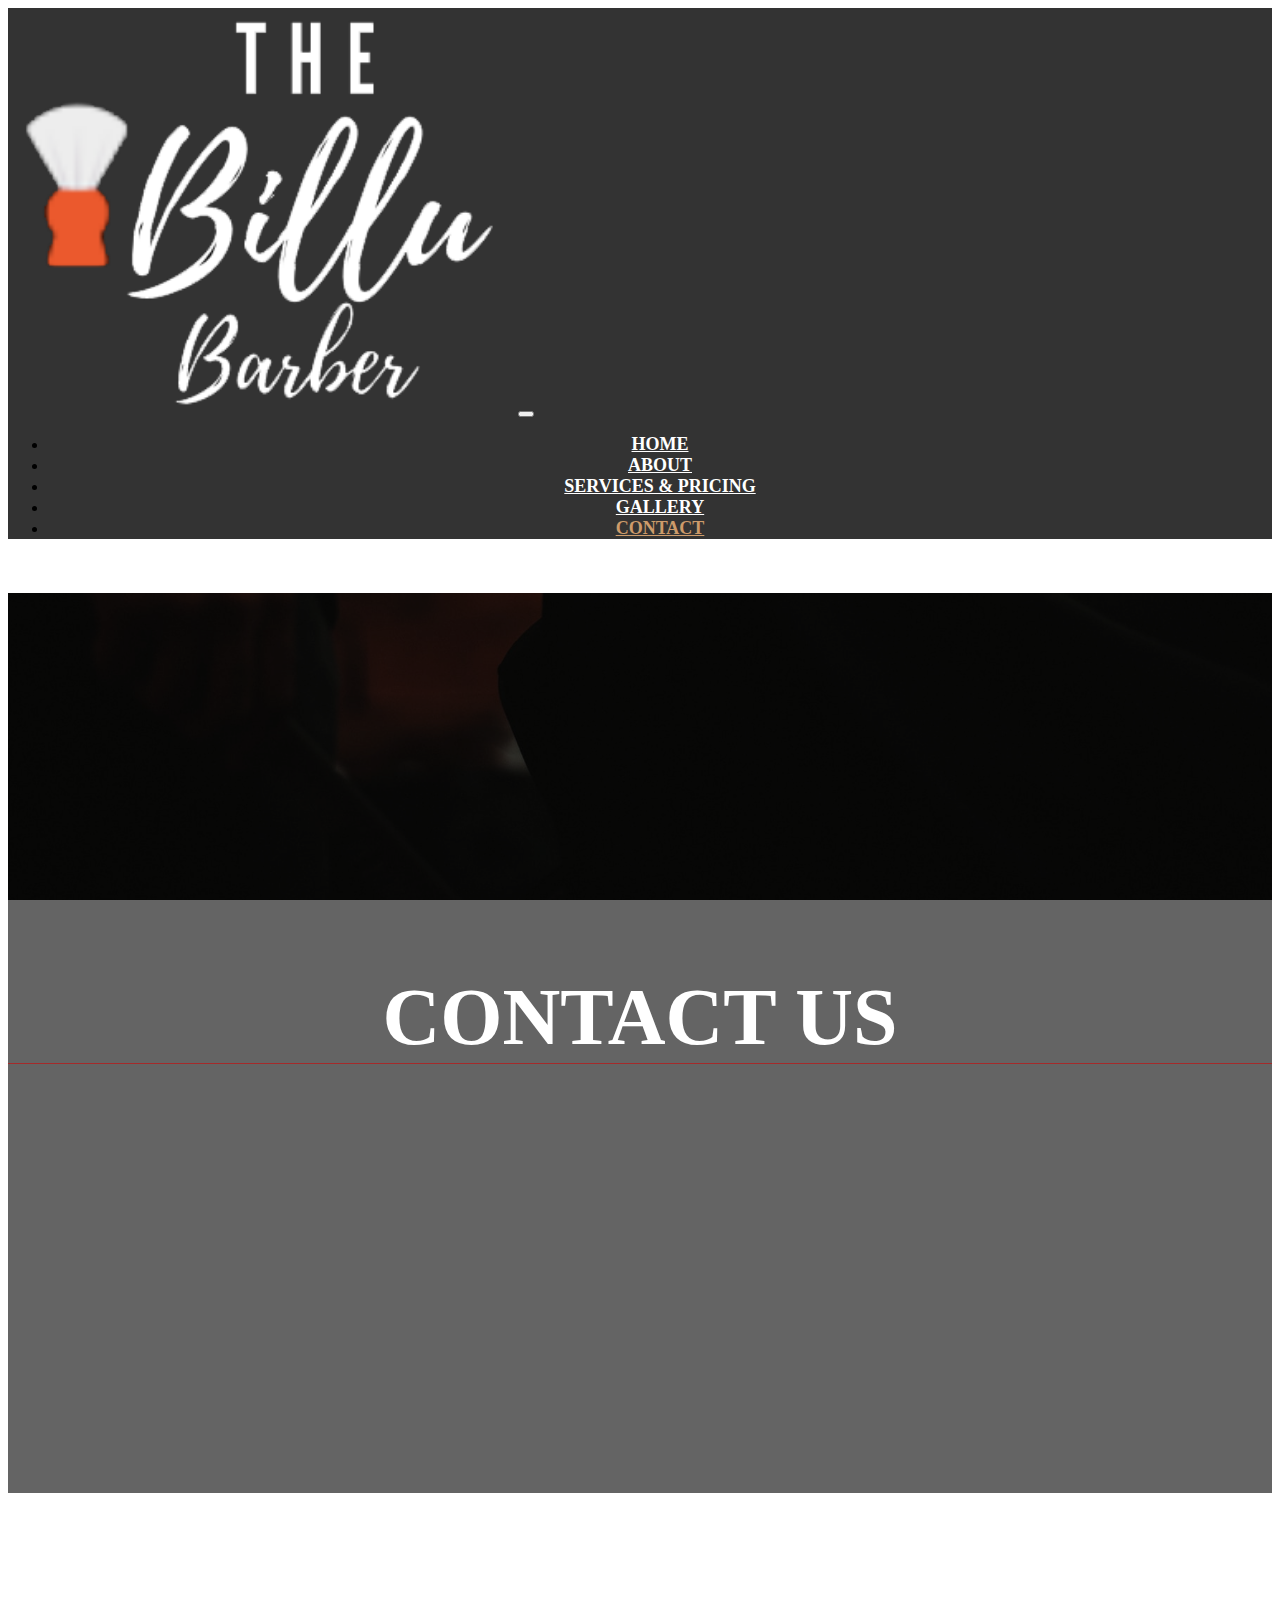
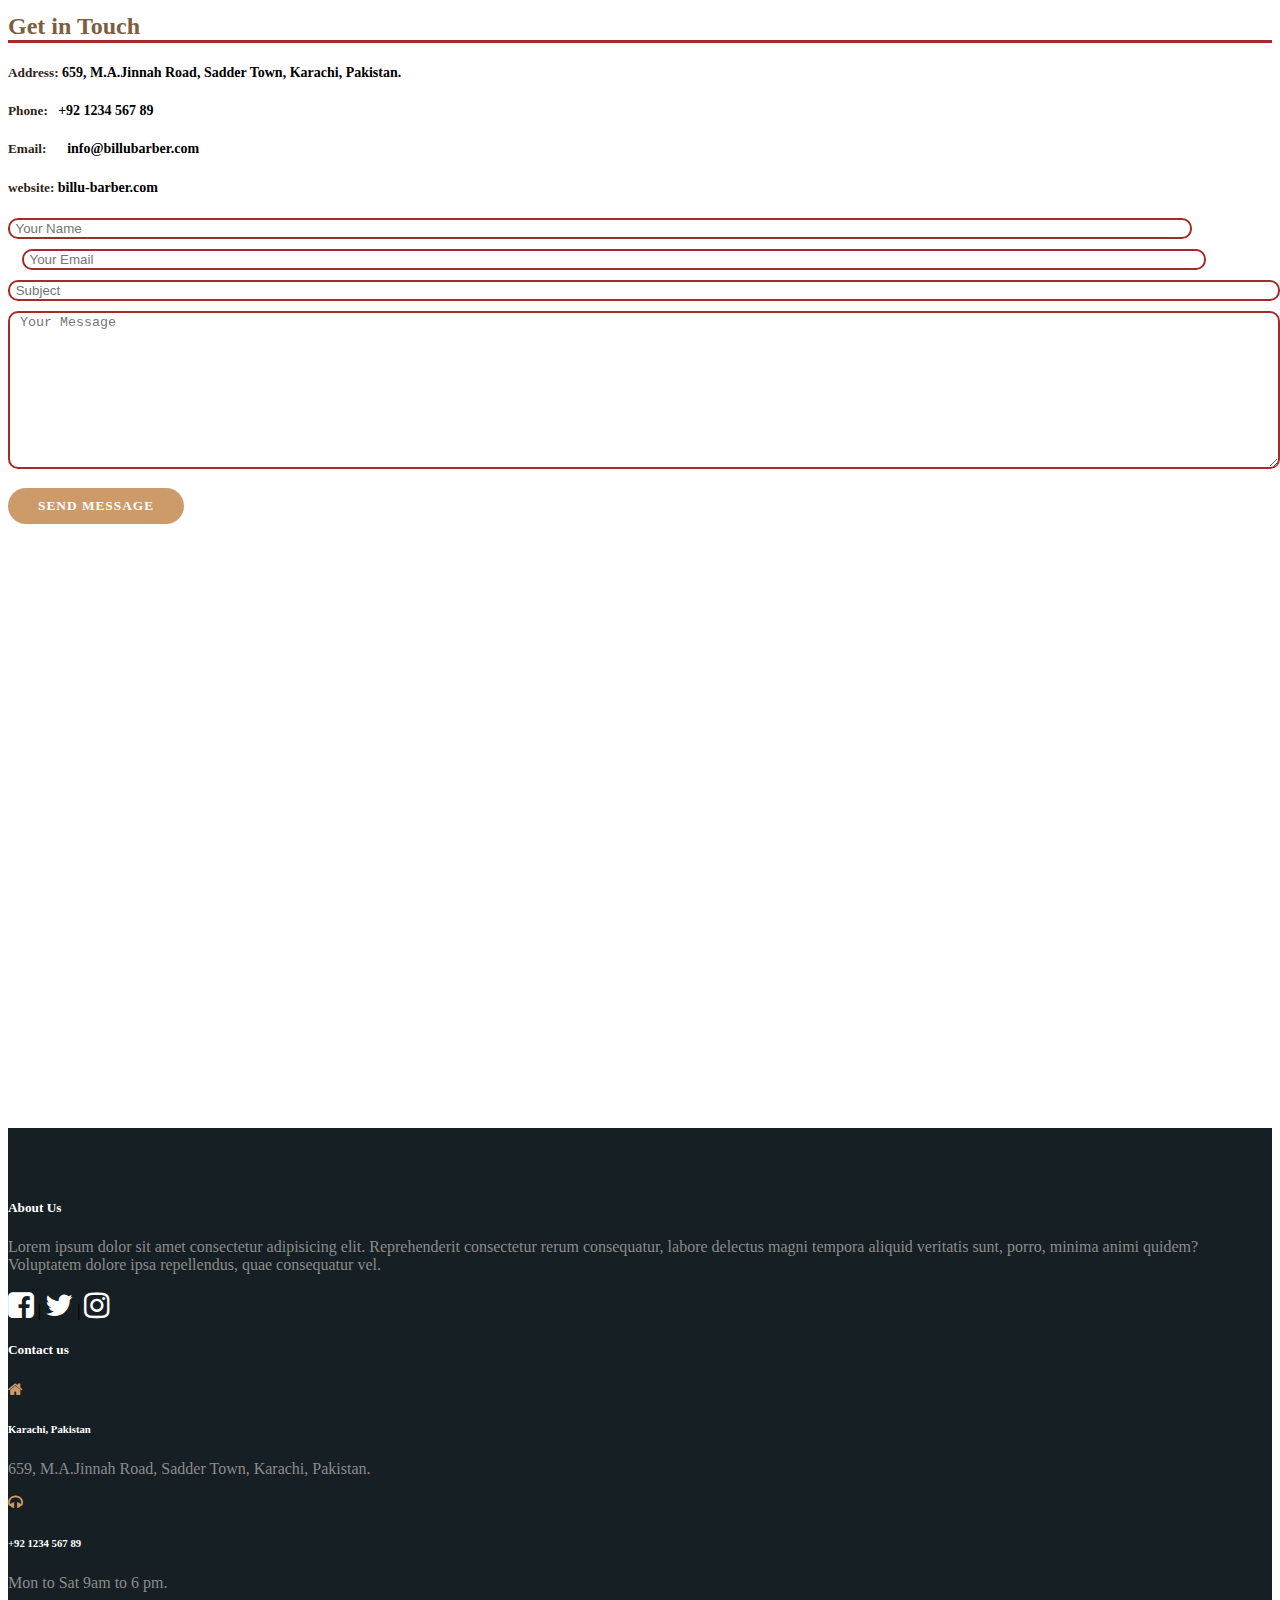
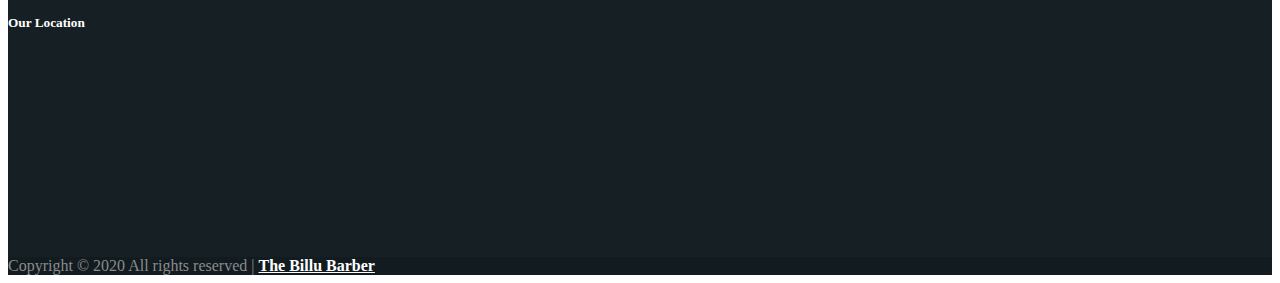
<file: contact.html>
<!doctype html>
<html lang="en">

<head>
  <!-- Required meta tags -->
  <meta charset="utf-8">
  <meta name="viewport" content="width=device-width, initial-scale=1, shrink-to-fit=no">

  <!-- Bootstrap CSS -->
  <link rel="stylesheet" href="https://stackpath.bootstrapcdn.com/bootstrap/4.5.0/css/bootstrap.min.css"
    integrity="sha384-9aIt2nRpC12Uk9gS9baDl411NQApFmC26EwAOH8WgZl5MYYxFfc+NcPb1dKGj7Sk" crossorigin="anonymous">
  <link rel="stylesheet" href="https://cdnjs.cloudflare.com/ajax/libs/animate.css/4.0.0/animate.min.css">
  <link rel="stylesheet" href="https://stackpath.bootstrapcdn.com/font-awesome/4.7.0/css/font-awesome.min.css">
  <link rel="stylesheet" href="resourse/nav.css">
  <link rel="stylesheet" href="resourse/footer.css">
  <link rel="stylesheet" href="resourse/contact.css">

  <title>Contact Us || The Billu Barber</title>
</head>

<body>

  <section>
    <header>
      <nav class="navbar navbar-expand-lg navbar-light bg-dark">
        <div class="container">
          <a class="navbar-brand" href="#"><img src="resourse/images/logo-trans.png" style="width: 40%;" alt=""></a>
          <button class="navbar-toggler" type="button" data-toggle="collapse" data-target="#navbarSupportedContent"
            aria-controls="navbarSupportedContent" aria-expanded="false" aria-label="Toggle navigation">
            <span class="navbar-toggler-icon"></span>
          </button>

          <div class="collapse navbar-collapse" id="navbarSupportedContent">
            <ul class="navbar-nav ml-auto">
              <li class="nav-item ">
                <a class="nav-link" href="index.html">Home</a>
              </li>
              <li class="nav-item">
                <a class="nav-link" href="about.html">About</a>
              </li>
              <li class="nav-item">
                <a class="nav-link" href="service.html">Services & Pricing</a>
              </li>
              <li class="nav-item">
                <a class="nav-link" href="gallery.html">Gallery</a>
              </li>
              <li class="nav-item  active">
                <a class="nav-link" href="contact.html">Contact</a>
              </li>

            </ul>

          </div>
        </div>
      </nav>
    </header>
  </section>



  <section>
    <div class="about-img">
      <div class="black-overlay2">
        <div class="container">
        <h1>Contact Us</h1>
        </div>
    </div>
    </div>
  </section>




  <div class="container contact-form">
    <div class="row">
      <div class="col-md-6 details">
        <h2>Get in Touch</h2>
        <h5>Address:  <span> 659, M.A.Jinnah Road, Sadder Town, Karachi, Pakistan. </span></h5>
        <h5>Phone: <span> &nbsp; +92 1234 567 89 </span></h5>
        <h5>Email: <span> &nbsp;&nbsp;&nbsp;&nbsp;  info@billubarber.com </span></h5>
        <h5>website: <span>  billu-barber.com </span></h5>
      </div>
      <div class="col-md-6">
      <form action="">
      <div class="col-md-12 col-sm-6 name">
        <input type="text" name="name" class="Name" placeholder=" Your Name">
        <input  type="email" name="email" id="email" placeholder=" Your Email">
      </div>
      <div class="col-md-12 subject">
        <input type="text" name="subject" placeholder=" Subject">
      </div>
      <div class="col-md-12 message">
        <textarea name="message" id="message"  rows="10" placeholder=" Your Message"></textarea>
      </div>
      <div class="col-md-6 submit">
        <input type="submit" value="Send Message">
      </div>
    </form>
    </div>
    </div>
  </div>


  <!-- map section  -->
  <!-- map section  -->
  <div class="container map">
    <iframe
              src="https://www.google.com/maps/embed?pb=!1m18!1m12!1m3!1d14480.133657317323!2d67.02038658279767!3d24.86270833175099!2m3!1f0!2f0!3f0!3m2!1i1024!2i768!4f13.1!3m3!1m2!1s0x3eb33e6d06bea525%3A0xca5759c73e8b99ce!2sSaddar%20Karachi%2C%20Karachi%20City%2C%20Sindh%2C%20Pakistan!5e0!3m2!1sen!2s!4v1590602035695!5m2!1sen!2s"
              width="100%" height="500px" frameborder="0" style="border:0;" allowfullscreen="" aria-hidden="false"
              tabindex="0"></iframe>
  </div>


  <!-- footer section start here -->
  <!-- footer section start here -->

  <section class="footer">
    <!-- Footer -->
    <footer class="page-footer font-small blue pt-4">

      <!-- Footer Links -->
      <div class="container text-center text-md-left">

        <!-- Grid row -->
        <div class="row">

          <!-- Grid column -->
          <div class="col-md-4 ">

            <!-- Content -->
            <h5 class="text">About Us</h5>
            <p>Lorem ipsum dolor sit amet consectetur adipisicing elit.
              Reprehenderit consectetur rerum consequatur, labore delectus magni tempora aliquid veritatis sunt,
              porro, minima animi quidem? Voluptatem dolore ipsa repellendus, quae consequatur vel.</p>
            <a href=""><i class="fa fa-facebook-square" aria-hidden="true"></i></a> |
            <a href=""><i class="fa fa-twitter" aria-hidden="true"></i></a> |
            <a href=""><i class="fa fa-instagram" aria-hidden="true"></i></a>
          </div>
          <!-- Grid column -->



          <!-- Grid column -->
          <div class="col-md-4">

            <!-- Links -->
            <h5 class="text">Contact us</h5>
            <i class="fa fa-home" aria-hidden="true"></i>
            <h6>Karachi, Pakistan</h6>
            <p>659, M.A.Jinnah Road, Sadder Town, Karachi, Pakistan.</p>


            <i class="fa fa-headphones" aria-hidden="true"></i>
            <h6>+92 1234 567 89</h6>
            <p>Mon to Sat 9am to 6 pm.</p>

          </div>
          <!-- Grid column -->

          <!-- Grid column -->
          <div class="col-md-4">

            <!-- Links -->
            <h5 class="text">Our Location</h5>

            <iframe
              src="https://www.google.com/maps/embed?pb=!1m18!1m12!1m3!1d14480.133657317323!2d67.02038658279767!3d24.86270833175099!2m3!1f0!2f0!3f0!3m2!1i1024!2i768!4f13.1!3m3!1m2!1s0x3eb33e6d06bea525%3A0xca5759c73e8b99ce!2sSaddar%20Karachi%2C%20Karachi%20City%2C%20Sindh%2C%20Pakistan!5e0!3m2!1sen!2s!4v1590602035695!5m2!1sen!2s"
              width="100%" height="100%" frameborder="0" style="border:0;" allowfullscreen="" aria-hidden="false"
              tabindex="0"></iframe>

          </div>
          <!-- Grid column -->

        </div>
        <!-- Grid row -->

      </div>
      <!-- Footer Links -->
  </section>
  <!-- Copyright -->
  <div class="footer-copyright text-center py-3">
    Copyright © 2020 All rights reserved |
    <a href="#"> The Billu Barber</a>
  </div>
  <!-- Copyright -->

  </footer>
  <!-- Footer -->



  <!-- Optional JavaScript -->
  <!-- jQuery first, then Popper.js, then Bootstrap JS -->
  <script src="https://code.jquery.com/jquery-3.5.1.slim.min.js"
    integrity="sha384-DfXdz2htPH0lsSSs5nCTpuj/zy4C+OGpamoFVy38MVBnE+IbbVYUew+OrCXaRkfj"
    crossorigin="anonymous"></script>
  <script src="https://cdn.jsdelivr.net/npm/popper.js@1.16.0/dist/umd/popper.min.js"
    integrity="sha384-Q6E9RHvbIyZFJoft+2mJbHaEWldlvI9IOYy5n3zV9zzTtmI3UksdQRVvoxMfooAo"
    crossorigin="anonymous"></script>
  <script src="https://stackpath.bootstrapcdn.com/bootstrap/4.5.0/js/bootstrap.min.js"
    integrity="sha384-OgVRvuATP1z7JjHLkuOU7Xw704+h835Lr+6QL9UvYjZE3Ipu6Tp75j7Bh/kR0JKI"
    crossorigin="anonymous"></script>
</body>

</html>
</file>
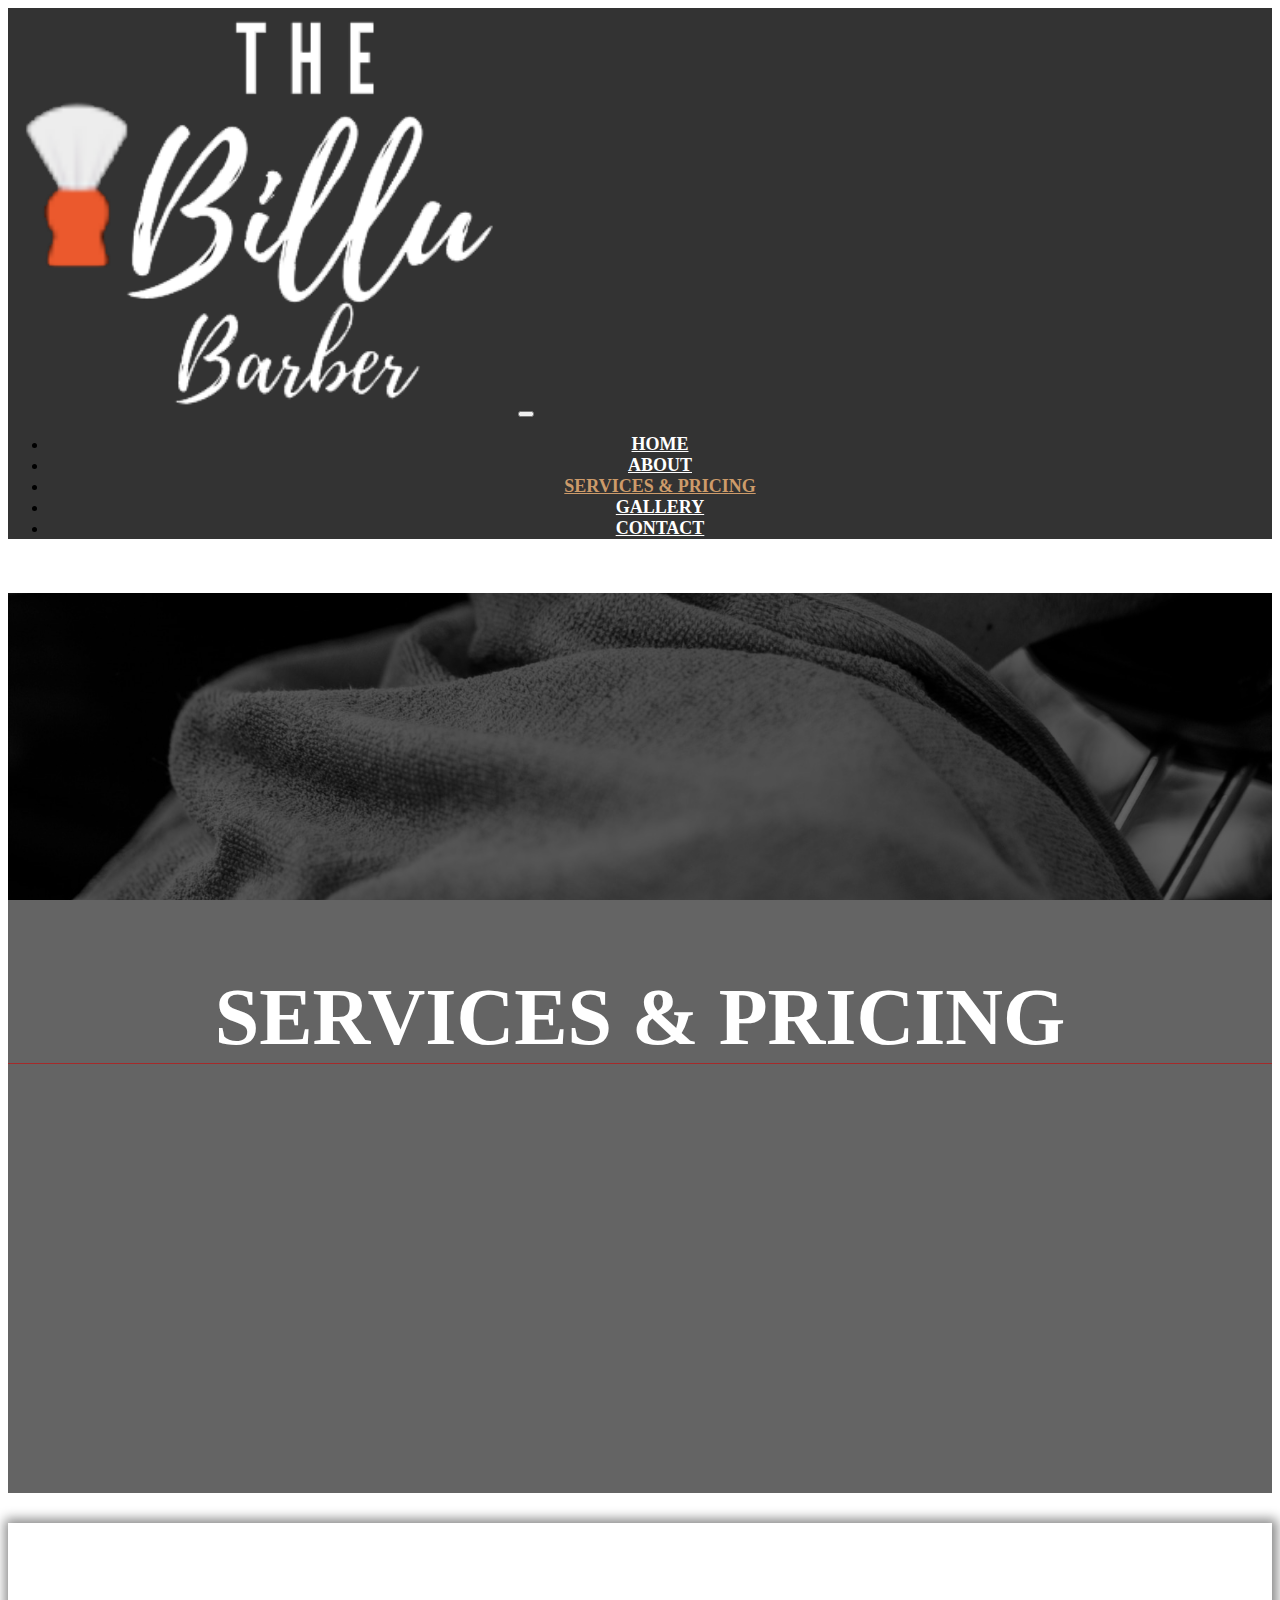
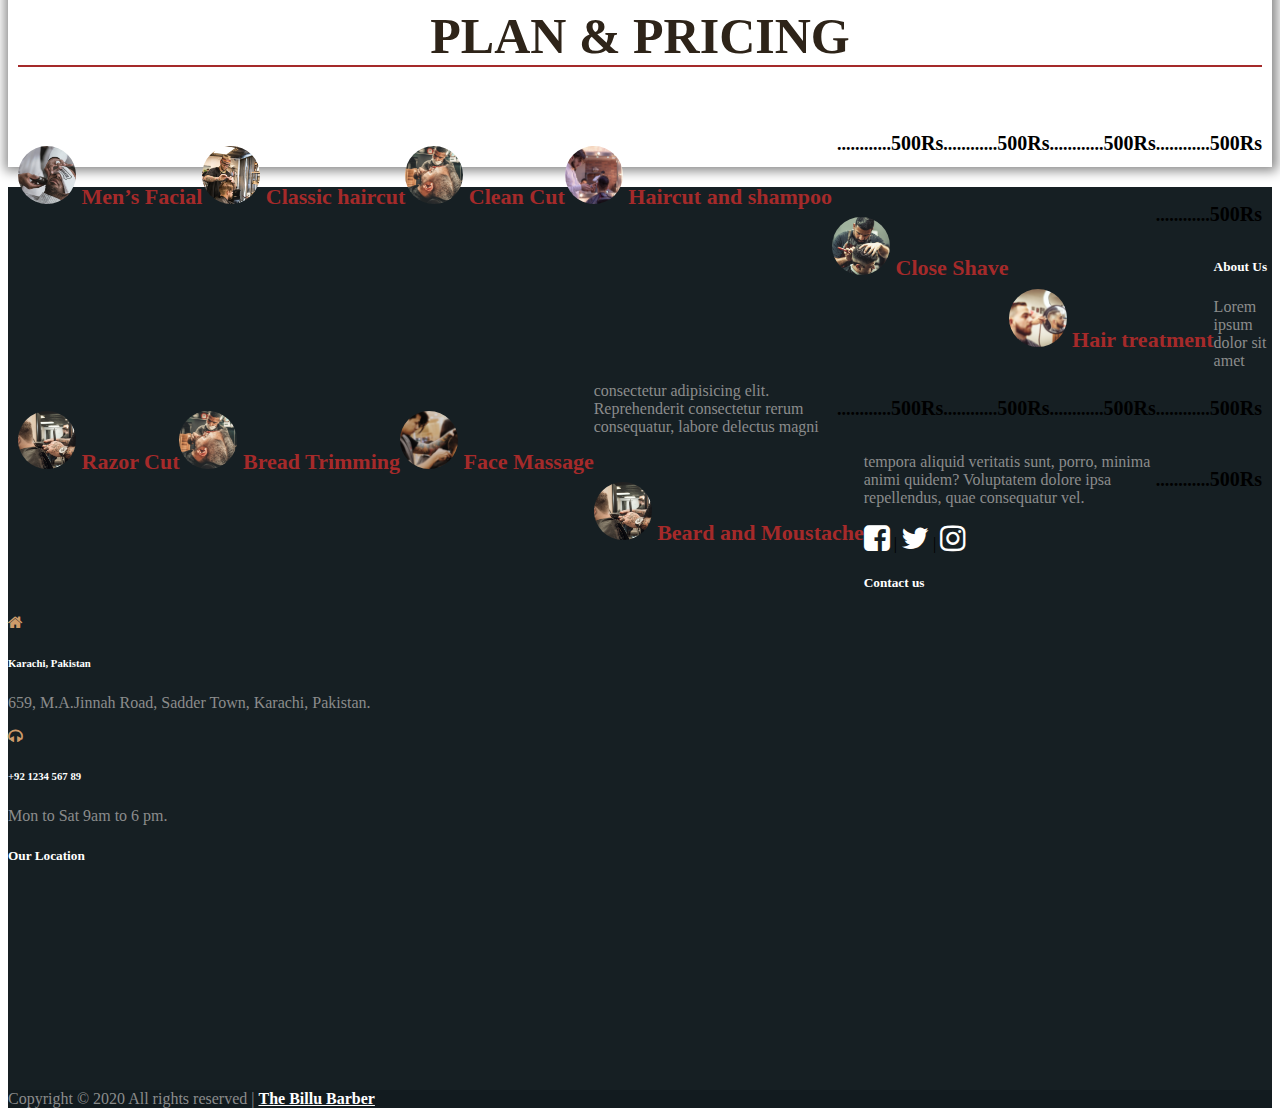
<file: service.html>
<!doctype html>
<html lang="en">

<head>
  <!-- Required meta tags -->
  <meta charset="utf-8">
  <meta name="viewport" content="width=device-width, initial-scale=1, shrink-to-fit=no">

  <!-- Bootstrap CSS -->
  <link rel="stylesheet" href="https://stackpath.bootstrapcdn.com/bootstrap/4.5.0/css/bootstrap.min.css"
    integrity="sha384-9aIt2nRpC12Uk9gS9baDl411NQApFmC26EwAOH8WgZl5MYYxFfc+NcPb1dKGj7Sk" crossorigin="anonymous">
  <link rel="stylesheet" href="https://cdnjs.cloudflare.com/ajax/libs/animate.css/4.0.0/animate.min.css">
  <link rel="stylesheet" href="https://stackpath.bootstrapcdn.com/font-awesome/4.7.0/css/font-awesome.min.css">
  <link rel="stylesheet" href="resourse/nav.css">
  <link rel="stylesheet" href="resourse/service.css">
  <link rel="stylesheet" href="resourse/footer.css">

  <title>Services & Pricing || The Billu Barber</title>
</head>

<body>

  <section>
    <header>
      <nav class="navbar navbar-expand-lg navbar-light bg-dark ">
        <div class="container">
          <a class="navbar-brand" href="#"><img src="resourse/images/logo-trans.png" style="width: 40%;" alt=""></a>
          <button class="navbar-toggler" type="button" data-toggle="collapse" data-target="#navbarSupportedContent"
            aria-controls="navbarSupportedContent" aria-expanded="false" aria-label="Toggle navigation">
            <span class="navbar-toggler-icon"></span>
          </button>

          <div class="collapse navbar-collapse" id="navbarSupportedContent">
            <ul class="navbar-nav ml-auto">
              <li class="nav-item ">
                <a class="nav-link" href="index.html">Home</a>
              </li>
              <li class="nav-item">
                <a class="nav-link" href="about.html">About</a>
              </li>
              <li class="nav-item  active">
                <a class="nav-link" href="service.html">Services & Pricing</a>
              </li>
              <li class="nav-item">
                <a class="nav-link" href="gallery.html">Gallery</a>
              </li>
              <li class="nav-item">
                <a class="nav-link" href="contact.html">Contact</a>
              </li>

            </ul>

          </div>
        </div>
      </nav>
    </header>
  </section>

  <section>
    <div class="about-img">
      <div class="black-overlay2">
        <div class="container">
          <h1>Services & Pricing</h1>
        </div>
      </div>
    </div>
  </section>


  <section>
    <div class="container plan">
      <h1>Plan & Pricing</h1>
      <div class="row">
        <div class="col-md-6 col-sm-12 price">
          <h4><img src="resourse/images/1.png" alt=""> Men’s Facial </h4>
          <h5><span>............</span>500Rs</h5>
        </div>
        <div class="col-md-6 col-sm-12 price">
          <h4><img src="resourse/images/2.png" alt=""> Classic haircut </h4>
          <h5><span>............</span>500Rs</h5>
        </div>
      </div>

      <div class="row">
        <div class="col-md-6 col-sm-12 price">
          <h4><img src="resourse/images/8.png" alt=""> Clean Cut </h4>
          <h5><span>............</span>500Rs</h5>
        </div>
        <div class="col-md-6 col-sm-12 price">
          <h4><img src="resourse/images/4.png" alt=""> Haircut and shampoo </h4>
          <h5><span>............</span>500Rs</h5>
        </div>
      </div>

      <div class="row">
        <div class="col-md-6 col-sm-12 price">
          <h4><img src="resourse/images/5.png" alt=""> Close Shave </h4>
          <h5><span>............</span>500Rs</h5>
        </div>
        <div class="col-md-6 col-sm-12 price">
          <h4><img src="resourse/images/6.png" alt=""> Hair treatment </h4>
          <h5><span>............</span>500Rs</h5>
        </div>
      </div>

      <div class="row">
        <div class="col-md-6 col-sm-12 price">
          <h4><img src="resourse/images/10.png" alt=""> Razor Cut </h4>
          <h5><span>............</span>500Rs</h5>
        </div>
        <div class="col-md-6 col-sm-12 price">
          <h4><img src="resourse/images/8.png" alt=""> Bread Trimming </h4>
          <h5><span>............</span>500Rs</h5>
        </div>
      </div>

      <div class="row">
        <div class="col-md-6 col-sm-12 price">
          <h4><img src="resourse/images/9.png" alt=""> Face Massage </h4>
          <h5><span>............</span>500Rs</h5>
        </div>
        <div class="col-md-6 col-sm-12 price">
          <h4><img src="resourse/images/10.png" alt=""> Beard and Moustache </h4>
          <h5><span>............</span>500Rs</h5>
        </div>
      </div>
    </div>
  </section>





  <!-- footer section start here -->
  <!-- footer section start here -->

  <section class="footer">
    <!-- Footer -->
    <footer class="page-footer font-small blue pt-4">

      <!-- Footer Links -->
      <div class="container text-center text-md-left">

        <!-- Grid row -->
        <div class="row">

          <!-- Grid column -->
          <div class="col-md-4 ">

            <!-- Content -->
            <h5 class="text">About Us</h5>
            <p>Lorem ipsum dolor sit amet consectetur adipisicing elit.
              Reprehenderit consectetur rerum consequatur, labore delectus magni tempora aliquid veritatis sunt,
              porro, minima animi quidem? Voluptatem dolore ipsa repellendus, quae consequatur vel.</p>
            <a href=""><i class="fa fa-facebook-square" aria-hidden="true"></i></a> |
            <a href=""><i class="fa fa-twitter" aria-hidden="true"></i></a> |
            <a href=""><i class="fa fa-instagram" aria-hidden="true"></i></a>
          </div>
          <!-- Grid column -->



          <!-- Grid column -->
          <div class="col-md-4">

            <!-- Links -->
            <h5 class="text">Contact us</h5>
            <i class="fa fa-home" aria-hidden="true"></i>
            <h6>Karachi, Pakistan</h6>
            <p>659, M.A.Jinnah Road, Sadder Town, Karachi, Pakistan.</p>


            <i class="fa fa-headphones" aria-hidden="true"></i>
            <h6>+92 1234 567 89</h6>
            <p>Mon to Sat 9am to 6 pm.</p>

          </div>
          <!-- Grid column -->

          <!-- Grid column -->
          <div class="col-md-4">

            <!-- Links -->
            <h5 class="text">Our Location</h5>

            <iframe
              src="https://www.google.com/maps/embed?pb=!1m18!1m12!1m3!1d14480.133657317323!2d67.02038658279767!3d24.86270833175099!2m3!1f0!2f0!3f0!3m2!1i1024!2i768!4f13.1!3m3!1m2!1s0x3eb33e6d06bea525%3A0xca5759c73e8b99ce!2sSaddar%20Karachi%2C%20Karachi%20City%2C%20Sindh%2C%20Pakistan!5e0!3m2!1sen!2s!4v1590602035695!5m2!1sen!2s"
              width="100%" height="100%" frameborder="0" style="border:0;" allowfullscreen="" aria-hidden="false"
              tabindex="0"></iframe>

          </div>
          <!-- Grid column -->

        </div>
        <!-- Grid row -->

      </div>
      <!-- Footer Links -->
  </section>
  <!-- Copyright -->
  <div class="footer-copyright text-center py-3">
    Copyright © 2020 All rights reserved |
    <a href="#"> The Billu Barber</a>
  </div>
  <!-- Copyright -->

  </footer>
  <!-- Footer -->



  <!-- Optional JavaScript -->
  <!-- jQuery first, then Popper.js, then Bootstrap JS -->
  <script src="https://code.jquery.com/jquery-3.5.1.slim.min.js"
    integrity="sha384-DfXdz2htPH0lsSSs5nCTpuj/zy4C+OGpamoFVy38MVBnE+IbbVYUew+OrCXaRkfj"
    crossorigin="anonymous"></script>
  <script src="https://cdn.jsdelivr.net/npm/popper.js@1.16.0/dist/umd/popper.min.js"
    integrity="sha384-Q6E9RHvbIyZFJoft+2mJbHaEWldlvI9IOYy5n3zV9zzTtmI3UksdQRVvoxMfooAo"
    crossorigin="anonymous"></script>
  <script src="https://stackpath.bootstrapcdn.com/bootstrap/4.5.0/js/bootstrap.min.js"
    integrity="sha384-OgVRvuATP1z7JjHLkuOU7Xw704+h835Lr+6QL9UvYjZE3Ipu6Tp75j7Bh/kR0JKI"
    crossorigin="anonymous"></script>
</body>

</html>
</file>
<file: resourse/style.css>
.bg-dark{
    background-color: transparent !important;
    transition: 500ms ease;
}
.bg-dark.scrolled{
    background-color: rgb(51, 51, 51) !important;
}


.navbar-nav a {
    font-family: poppins;
    font-size: 18px;
    text-transform: uppercase;
    font-weight: bold;
    color: #fff !important;
}

.navbar-light .navbar-nav .active>.nav-link, .navbar-light .navbar-nav .nav-link.active, .navbar-light .navbar-nav .nav-link.show, .navbar-light .navbar-nav .show>.nav-link
{
    color: #cd9b6a !important;
}

.navbar-nav{
    text-align: center;
}

.nav-link{
    padding: .2rem 1rem;
}

.nav-link.active, .nav-link:hover{
    color: #cd9b6a !important;
    border-bottom: 1px solid #fff;
}

.w-100{
    height: 100vh;
}

@media only screen and (max-width:980px){
    /* .navbar{
        font-size: 30px;
        padding: 20px 15px;
    } */
    .navbar-nav.ml-auto{
        background: rgba(0, 0, 0, 0.5);
    }
    .navbar-toggler{
        padding:1px 5px;
        font-size: 18px;
        line-height: 0.3;
        background: #cd9b6a;
        
    } 
  
}

@media only screen and (max-width:768px){
    .navbar-inverse .navbar-brand{
        font-size: 30px;
        padding: 20px 15px;
    }


    .carousel-caption{
        padding-bottom: 120px;
        top: 30%; 
    }


    .carousel-caption h5{
        font-size: 25px !important;
        font-family: merienda;
    }

    .carousel-caption h3 {
        font-size: 18px !important;
        font-family: poppins;
    }

    .carousel-caption h3 > span{
        color: #e0ab75;
    }

    .carousel-caption a{
        padding: 10px;
    }
}
@media only screen and (max-width:556px){
    .navbar-inverse .navbar-brand{
        font-size: 25px;
        padding: 20px 15px;
    }



    .carousel-caption{
        padding-bottom: 120px;
        top: 30%; 
    }


    .carousel-caption h5{
        font-size: 22px !important;
        font-family: merienda;
    }

    .carousel-caption h3 {
        font-size: 18px !important;
        font-family: poppins;
    }
    
    .carousel-caption h3 > span{
        color: #e0ab75;
    }

    .carousel-caption a{
        font-size: 12px;
        padding: 5px;
    }
}

@media only screen and (max-width:385px){
    .navbar-brand{
        width: 60%;
    }
}

.carousel-item{
    height: 100vh;
    min-height: 300px;
    background: no-repeat center center scroll;
    -webkit-background-size: cover;
    background-size: cover;
}

.black-overlay{
    position: absolute; position: absolute;
    top: 0px;
    left: 0px;
    height: 100%;
    width: 100%;
    background: rgba(0, 0, 0, 0.4) !important;
}

.carousel-caption{
    top: 30%;
}

.carousel-caption h5{
    font-size: 45px;
    text-transform: uppercase;
    letter-spacing: 2px;
    margin-top: 25px;
    font-family: merienda;
}

.carousel-caption h3{
    width: 60%;
    margin: auto;
    font-weight: bolder;
    line-height: 1.9;
    font-family: poppins;
}

.carousel-caption h3 > span{
    color: #e0ab75;
}

.carousel-indicators .active{
    background-color: #cd9b6a;
    /* border-color: #cd9b6a; */
}

.carousel-caption a{
    text-transform: uppercase;
    background: #cd9b6a;
    border-radius: 25px;
    padding: 10px 30px;
    display: inline-block; 
    color: #fff;
    font-weight: bold;
    margin-top: 15px;
    font-family: poppins;
    letter-spacing: 1px;

}
.carousel-caption a:hover{
    text-decoration: none;
    text-transform: uppercase;
    background: transparent;
    border: solid 1px #cd9b6a;
    border-radius: 25px;
    padding: 10px 30px;
    display: inline-block; 
    color: #cd9b6a;
    font-weight: bold;
    margin-top: 15px;
    font-family: poppins;
    letter-spacing: 1px;

}
    /* 
    header{
        margin-bottom: 100px;
    } */


    /* service section */
    .services{
        padding-top: 100px;
        background-color: #f5f2ea;
    }

    .service{
        color: #94704b;
        text-align: center;
    }

    .service-menu{
        color: #7c5e40;
        font-weight: bolder;
        text-align: center;
    }

    .service-heading{
        margin-bottom: 30px;
    }

    .service-contant{
        text-align: center;
        
    }

    .work{
        display: inline;
        padding: 50px 10px;
        
    }


    /* our barber section */
    /* our barber section */

    .teams h1{
        font-size:40px;
        text-align: center;
        text-transform:uppercase;
        font-weight: bold;
        color: #cf9a65;
    }

    .team h4{
        text-align: center;
        text-transform:uppercase;
        margin-bottom: 8%;
        color: white;
    }

    .teams{
    padding-top: 8%;
    padding-bottom: 20%;
    }




    .single-team{
        position: relative;
        overflow: hidden;
        margin-bottom:10px;
        perspective:1000px;
        -webkit-perspective:1000px;
        
        
    }
    .team-img{            
        width: 100%;
        height: 300px;
        padding: 20px;
        text-align: center;
        transition: all .5s ease;
    }
    .one{
        background-image: url(images/barber1.png);
        -webkit-background-size: cover;
        background-size: cover;
        background-position: center center;
    }
    .two{
        background-image: url(images/barber2.png);
        -webkit-background-size: cover;
        background-size: cover;
        background-position: center center;
    }
    .three{
        background-image: url(images/barber3.png);
        -webkit-background-size: cover;
        background-size: cover;
        background-position: center center;
    }
    .four{
        background-image: url(images/barber4.png);
        -webkit-background-size: cover;
        background-size: cover;
        background-position: center center;
    }

    .team-text {
    position: absolute;
    width: 100%;
    height: 250px;
    padding: 20px;
    text-align: center;
    transition: all .5s ease;
    top: 0;
    left: 0;
    z-index: 1;
    opacity: 0;	
    background-color: #fff;
    backface-visibility: hidden;
    transform-style: preserve-3d;
    transform: translateY(110px) rotateX(-90deg);
    color: #262626;
    }

    @media only screen and (max-width:440px){
        .team h1{
            font-size: 22px;
        }
        .team h4{
            font-size: 18px;
        }
    }
    .team-text h2{
        color: #94704b;
        font-weight: bolder;
    }

    .img-area{
        position: relative;
        top:80px;
        transform: translateY(-50%);
    }        

    .single-team:hover .team-img{
        opacity: 0;
        transform: translateY(-110px) rotateX(90deg);
    }
    .single-team:hover .team-text {
        opacity: 1;
        transform: rotateX(0);
    }

    .team-background{
        background-image: url(images/chris-knight-_H1XXY96pqw-unsplash.jpg);
        -webkit-background-size: cover;
        background-size: cover;
        background-position: center center;
        background-attachment: fixed;
    }
    
    .black-overlay2{
        height: 100%;
        width: 100%;
        background: rgba(0, 0, 0, 0.609) !important;
    }

    /* footer section start here */
    /* footer section start here */

    .footer{
        background-color: #161f23;
        padding: 50px 0;
    }

    .footer h5, h6{
        color: white;
    }

    .footer p{
        color: #8b8c8c;
    }

    .fa-home, .fa-headphones{
        color:#cd9b6a;
    }

    footer .fa-facebook-square{
        color: white;
        font-size: 30px;
    }

    footer .fa-twitter{
        color: white;
        font-size: 30px;
    }

    footer .fa-instagram{
        color: white;
        font-size: 30px;
    }

    .footer-copyright{
        background-color: #121b1f;
        color: #8b8c8c;
    }

    .footer-copyright a{
        font-weight: bold;
        color: white;
        font-family: 'Times New Roman', Times, serif;
    }
    .footer-copyright a:hover{
        color: #cd9b6a;
        text-decoration: none;
    }
</file>
<file: resourse/about.css>
.bg-dark{
    background-color: rgb(51, 51, 51) !important;   
}

.about-img{
    background-image: url(images/allef-vinicius-IvQeAVeJULw-unsplash.jpg);
    height: 100vh;
    min-height: 250px;
    -webkit-background-size: cover;
    background-size: cover;
    background-attachment: fixed;
}

.black-overlay2{
    height: 100%;
    width: 100%;
    background: rgba(0, 0, 0, 0.609) !important;
}

.about-img h1{
    text-align: center;
    color: white;
    padding-top: 30%;
    font-size: 100px;
    border-bottom: solid 1px brown;
}


.about{
    padding: 100px 0;
    
}

.about h1{
    color: #7c5e40;
    border-bottom: 1px solid brown;
}

.abouts{
    background-color: rgb(218, 214, 214);
}

.save{
    background-image: url(images/alwin-kroon-pszyJeq6DFs-unsplash.jpg);
    height: 100vh;
    min-height: 200px;
    -webkit-background-size: cover;
    background-size: cover;
    background-attachment: fixed;
    text-align: center;
}

.saving{
    padding: 100px 0;
    color: white;
}

.saving p{
    padding: 10px 100px;
}

.saving a{
    text-transform: uppercase;
    background: #cd9b6a;
    border-radius: 25px;
    padding: 10px 30px;
    display: inline-block; 
    color: #fff;
    font-weight: bold;
    margin-top: 15px;
    font-family: poppins;
    letter-spacing: 1px;
}
.saving a:hover{
    text-decoration: none;
    text-transform: uppercase;
    background: transparent;
    border: solid 1px #cd9b6a;
    border-radius: 25px;
    padding: 10px 30px;
    display: inline-block; 
    color: #cd9b6a;
    font-weight: bold;
    margin-top: 15px;
    font-family: poppins;
    letter-spacing: 1px;

}


/* Extra small devices (phones, 600px and down) */
@media only screen and (max-width: 600px) {
    .about-img h1{
        font-size: 50px;
    }
    .about img{
        width: 100%;
        padding: 0 15px;
    }

    .about h1{
        font-size: 20px;
        padding: 5px 20px;
    }

    .about p{
        text-align: justify;
        font-size: 16px;
        padding: 5px 20px;
    }

    .save h3{
        font-size: 28px;
    }

    .save h1{
        font-size: 30px;
    }

    .save p{
        font-size: 16px;
        padding: 5px 10px;
    }

    .save a {
        font-size: 14px;
    }

}

/* Small devices (portrait tablets and large phones, 600px and up) */
@media only screen and (min-width: 600px) {
    .about-img h1{
        font-size: 50px;
        
    }


}

/* Medium devices (landscape tablets, 768px and up) */
@media only screen and (min-width: 768px) {

}

/* Large devices (laptops/desktops, 992px and up) */
@media only screen and (min-width: 992px) {
    
}

/* Extra large devices (large laptops and desktops, 1200px and up) */
@media only screen and (min-width: 1200px) {
    .about-img h1{
        font-size: 80px;
    }

    .save h3{
        font-size: 32px;
    }

    .save h1{
        font-size: 36px;
    }

    .save p{
        font-size: 20px;
        padding: 5px 10px;
    }

    .save a {
        font-size: 20px;
    }
}
</file>
<file: resourse/nav.css>
.bg-dark{
    background-color: rgb(51, 51, 51) !important;
    
}
.bg-dark.scrolled{
    background-color: rgb(51, 51, 51) !important;
}

.navbar-nav a {
    font-family: poppins;
    font-size: 18px;
    text-transform: uppercase;
    font-weight: bold;
    color: #fff !important;
}

.navbar-light .navbar-nav .active>.nav-link, .navbar-light .navbar-nav .nav-link.active, .navbar-light .navbar-nav .nav-link.show, .navbar-light .navbar-nav .show>.nav-link
{
    color: #cd9b6a !important;
}

.navbar-nav{
    text-align: center;
}

.nav-link{
    padding: .2rem 1rem;
}

.nav-link.active, .nav-link:hover{
    color: #cd9b6a !important;
    border-bottom: 1px solid #fff;
}

.w-100{
    height: 100vh;
}





@media only screen and (max-width:980px){
    /* .navbar{
        font-size: 30px;
        padding: 20px 15px;
    } */
    .navbar-nav.ml-auto{
        background: rgba(0, 0, 0, 0.5);
    }
    .navbar-toggler{
        padding:1px 5px;
        font-size: 18px;
        line-height: 0.3;
        background: #cd9b6a;
        
    } 
  
}

@media only screen and (max-width:768px){
    .navbar-inverse .navbar-brand{
        font-size: 30px;
        padding: 20px 15px;
    }

@media only screen and (max-width:556px){
    .navbar-inverse .navbar-brand{
        font-size: 25px;
        padding: 20px 15px;
    }


@media only screen and (max-width:385px){
    .navbar-brand{
        width: 60%;
    }
}
</file>
<file: resourse/footer.css>
/* footer section start here */
    /* footer section start here */

    .footer{
        background-color: #161f23;
        padding: 50px 0;
    }

    .footer h5, h6{
        color: white;
    }

    .footer p{
        color: #8b8c8c;
    }

    .fa-home, .fa-headphones{
        color:#cd9b6a;
    }

    footer .fa-facebook-square{
        color: white;
        font-size: 30px;
    }

    footer .fa-twitter{
        color: white;
        font-size: 30px;
    }

    footer .fa-instagram{
        color: white;
        font-size: 30px;
    }

    .footer-copyright{
        background-color: #121b1f;
        color: #8b8c8c;
    }

    .footer-copyright a{
        font-weight: bold;
        color: white;
        font-family: 'Times New Roman', Times, serif;
    }
    .footer-copyright a:hover{
        color: #cd9b6a;
        text-decoration: none;
    }
</file>
<file: resourse/contact.css>
.bg-dark{
    background-color: rgb(51, 51, 51) !important;   
}

.about-img{
    background-image: url(images/allef-vinicius-IvQeAVeJULw-unsplash.jpg);
    height: 100vh;
    min-height: 250px;
    -webkit-background-size: cover;
    background-size: cover;
    background-attachment: fixed;
}

.black-overlay2{
    height: 100%;
    width: 100%;
    background: rgba(0, 0, 0, 0.609) !important;
}

.about-img h1{
    text-align: center;
    color: white;
    padding-top: 30%;
    font-size: 100px;
    border-bottom: solid 1px brown;
}



.about-img h1{
    text-transform: uppercase;
    text-align: center;
    color: white;
    padding-top: 30%;
    font-size: 100px;
    border-bottom: solid 1px brown;
}

.contact-form{
    padding: 100px 0;
}

.contact-form h2{
    color: #7c5e40;
    border-bottom: solid 3px brown;
}

.contact-form h5{
    color: #2e2419;
}

.contact-form h5  span{
    color: #000;
    font-size: 14px;
}

form input, textarea{
    border: solid 2px brown;
    border-radius: 10px;
}

.submit input{
    border: 0px;
}

form input:focus, textarea:focus{
    display: inline;
    outline: none;
}

textarea{
    width: 100%;
}

.name {
    display: inline;
    width: 100%;
}

.subject{
    margin-top: 10px;
    margin-bottom: 10px;
}

.subject input{
    width: 100%;
}

.message input{
    width: 100%;
}

.submit input{
    text-transform: uppercase;
    background: #cd9b6a;
    border-radius: 25px;
    padding: 10px 30px;
    display: inline-block; 
    color: #fff;
    font-weight: bold;
    margin-top: 15px;
    font-family: poppins;
    letter-spacing: 1px;

}
.submit input:hover{
    text-decoration: none;
    text-transform: uppercase;
    background: transparent;
    border: solid 1px #cd9b6a;
    border-radius: 25px;
    padding: 10px 30px;
    display: inline-block; 
    color: #cd9b6a;
    font-weight: bold;
    margin-top: 15px;
    font-family: poppins;
    letter-spacing: 1px;

}


/* .map{
    margin-bottom: 100px;
    height: 500% !important;
} */


/* Extra small devices (phones, 600px and down) */
@media only screen and (max-width: 600px) {
    .about-img h1{
        font-size: 40px;
    }

    .details{
        padding-left: 20px;
    }

    #email{
        margin-left: 15px;
        margin-top: 15px;
    }

    .map iframe{
        height: 300px;
    }

/* 
    .gallery-heading h1{
        font-size: 30px !important;
    } */
}

/* Small devices (portrait tablets and large phones, 600px and up) */
@media only screen and (min-width: 600px) {
    .about-img h1{
        font-size: 70px;
        
    }

    .Name{
        width: 90%;
    }

    #email{
        width: 90%;
        margin-left: 14px;
        margin-top: 10px;
    }

}

/* Medium devices (landscape tablets, 768px and up) */
@media only screen and (min-width: 768px) {
    .about-img h1{
        font-size: 100px;
    }

    .Name{
        width: 93%;
    }

    #email{
        width: 93%;
        margin-left: 14px;
        margin-top: 10px;
    }
}

/* Large devices (laptops/desktops, 992px and up) */
@media only screen and (min-width: 992px) {
    .about-img h1{
        font-size: 120px;
        
    }
}

/* Extra large devices (large laptops and desktops, 1200px and up) */
@media only screen and (min-width: 1200px) {
    .about-img h1{
        font-size: 80px;
    }
}
</file>
<file: resourse/service.css>
.bg-dark{
    background-color: rgb(51, 51, 51) !important;   
}

.about-img{
    background-image: url(images/arthur-humeau-Twd3yaqA2NM-unsplash.jpg);
    height: 100vh;
    min-height: 250px;
    -webkit-background-size: cover;
    background-size: cover;
    background-attachment: fixed;
}

.black-overlay2{
    height: 100%;
    width: 100%;
    background: rgba(0, 0, 0, 0.609) !important;
}

.about-img h1{
    text-align: center;
    color: white;
    padding-top: 30%;
    font-size: 100px;
    border-bottom: solid 1px brown;
}



.about-img h1{
    text-transform: uppercase;
    text-align: center;
    color: white;
    padding-top: 30%;
    font-size: 100px;
    border-bottom: solid 1px brown;
}

.plan{
    margin-top: 30px;
    margin-bottom: 20px;
    padding: 50px 10px;
    box-shadow: 1px 0px 11px 4px #888888;
}

.plan .row{
    margin-bottom: 40px;
  
}


/* box-shadow: 1px 0px 11px 4px #888888; */

.plan h1{
    text-transform: uppercase;
    font-family: 'Times New Roman', Times, serif;
    text-align: center;
    margin-bottom: 50px;
    color: #2e2419;
    border-bottom: solid 2px brown;
}

.price h4{
    float: left;
}
.price h5{
    float: right;
}


/* Extra small devices (phones, 600px and down) */
@media only screen and (max-width: 600px) {
    .about-img h1{
        font-size: 35px;
    }

    .plan h1{
        text-transform: uppercase;
        font-family: 'Times New Roman', Times, serif;
        text-align: center;
        font-size: 30px;
        margin-bottom: 50px;
        color: #2e2419;
        border-bottom: solid 2px brown;
    }

    .price h4{
        font-size: 16px;
        color: brown;
        font-family: 'Times New Roman', Times, serif;
    }

    .price h5{
        font-size: 14px;
        margin-top: 15px;
    }

    .price span{
        font-size: 12px;
    }
}

/* Small devices (portrait tablets and large phones, 600px and up) */
@media only screen and (min-width: 600px) {
    .about-img h1{
        font-size: 50px;
    }

    .plan h1{
        text-transform: uppercase;
        font-family: 'Times New Roman', Times, serif;
        text-align: center;
        font-size: 40px;
        margin-bottom: 50px;
        color: #2e2419;
        border-bottom: solid 2px brown;
    }

    .price h4{
        font-size: 18px;
        color: brown;
        font-family: 'Times New Roman', Times, serif;
    }

    .price h5{
        font-size: 16px;
        margin-top: 15px;
    }

    .price span{
        font-size: 14px;
    }

}

/* Medium devices (landscape tablets, 768px and up) */
@media only screen and (min-width: 768px) {
    .about-img h1{
        font-size: 70px;
        
    }
}

/* Large devices (laptops/desktops, 992px and up) */
@media only screen and (min-width: 992px) {
    .about-img h1{
        font-size: 80px;
    }
     
    .plan h1{
        text-transform: uppercase;
        font-family: 'Times New Roman', Times, serif;
        text-align: center;
        font-size: 50px;
        margin-bottom: 50px;
        color: #2e2419;
        border-bottom: solid 2px brown;
    }

    .price h4{
        font-size: 22px;
        color: brown;
        font-family: 'Times New Roman', Times, serif;
    }

    .price h5{
        font-size: 20px;
        margin-top: 15px;
    }

    .price span{
        font-size: 18px;
    }

}

/* Extra large devices (large laptops and desktops, 1200px and up) */
@media only screen and (min-width: 1200px) {
    .about-img h1{
        font-size: 80px;
    }
}
</file>
